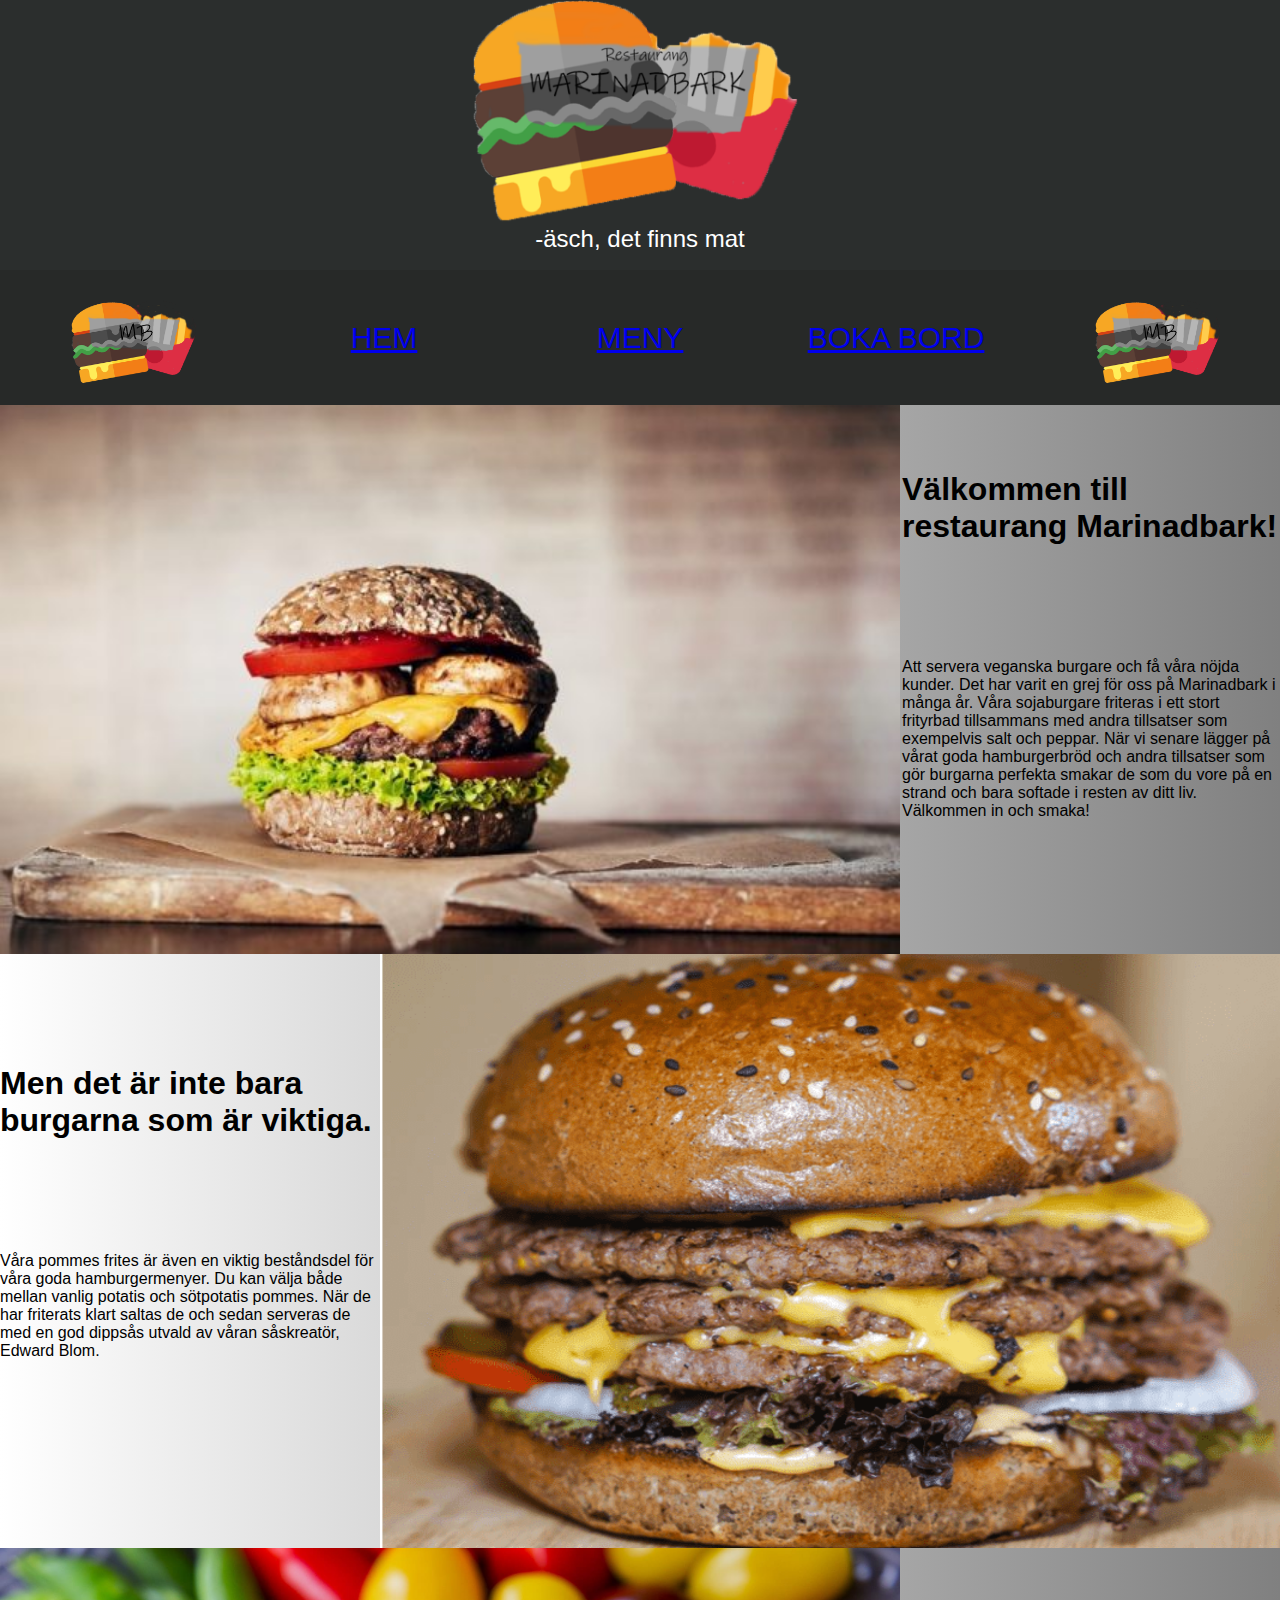
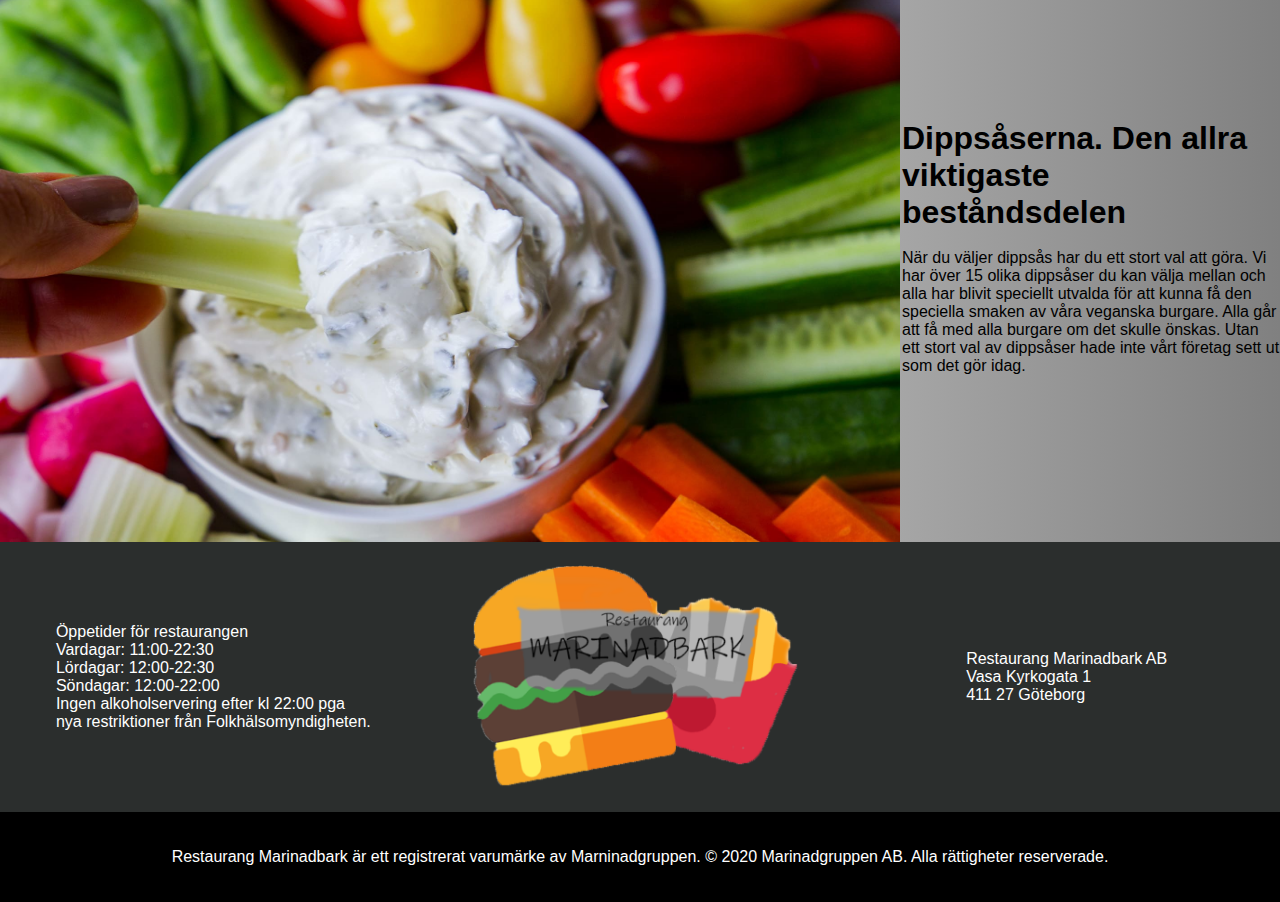
<file: index.html>
<!DOCTYPE html>
<html lang="sv">

<head>
    <meta charset="UTF-8">
    <meta name="viewport" content="width=device-width, initial-scale=1.0">
    <title>Restaurang Marinadbark - det veganska alternativet</title>
    <link rel="stylesheet" type="text/css" href="css/restaurangprojektet.css">
</head>

<body>
    <div class="div1">
        <header class="header1"></header>
        <header class="header2"><img class="logotyp" alt="" src="img/logotyphuvud.png"></header>
        <header class="header3"></header>
        <header class="header4"></header>
        <header class="header5">-äsch, det finns mat</header>
        <header class="header6"></header>


    </div>

    <div class="div2">
        <nav class="nav1"><img class="navbild" alt="" src="img/logotypinav.png"></nav>
        <nav class="nav2"><a href="index.html">HEM</a></nav>
        <nav class="nav3"><a href="meny.html">MENY</a></nav>
        <nav class="nav4"><a href="boka.html">BOKA BORD</a></nav>
        <nav class="nav5"><img class="navbild" alt="" src="img/logotypinav.png"></nav>
    </div>
    <div class="div10">
        <article class="article83"><img class="dipphuvud" alt="veganburgare"
                src="img/AdobeStock_141630066-600x401.jpeg"></article>
        <article class="article84">
            <h1>Välkommen till restaurang Marinadbark!</h1>
        </article>
        <article class="article85">Att servera veganska burgare och få våra nöjda kunder. Det har varit en grej för oss
            på Marinadbark i många år. Våra sojaburgare friteras i ett stort frityrbad tillsammans med andra tillsatser
            som exempelvis salt och peppar.
            När vi senare lägger på vårat goda hamburgerbröd och andra tillsatser som gör burgarna perfekta smakar de
            som du vore på en strand och bara softade i resten av ditt liv. Välkommen in och smaka!</article>
    </div>
    <div class="div11">
        <article class="article86"><img class="dipphuvud" alt="veganburgare" src="img/oj.PNG"></article>
        <article class="article87">
            <h1>Men det är inte bara burgarna som är viktiga.</h1>
        </article>
        <article class="article88">Våra pommes frites är även en viktig beståndsdel för våra goda hamburgermenyer.
            Du kan välja både mellan vanlig potatis och sötpotatis pommes. När de har friterats klart saltas de och
            sedan serveras de med en
            god dippsås utvald av våran såskreatör, Edward Blom.
        </article>
    </div>
    <div class="div12">
        <article class="article89"><img class="dipphuvud" alt="Grönsaker som doppas i dippsås" src="img/dippsas.jpg">
        </article>
        <article class="article90">
            <h1>Dippsåserna. Den allra viktigaste beståndsdelen</h1><br>När du väljer dippsås har du ett stort val att
            göra. Vi har över 15 olika dippsåser du kan välja mellan
            och alla har blivit speciellt utvalda för att kunna få den speciella smaken av våra veganska burgare. Alla
            går att få med alla burgare om det skulle önskas. Utan
            ett stort val av dippsåser hade inte vårt företag sett ut som det gör idag.
        </article>
    </div>
    <div class="div9">
        <section class="section1">Öppetider för restaurangen<br>
            Vardagar: 11:00-22:30<br>
            Lördagar: 12:00-22:30<br>
            Söndagar: 12:00-22:00<br>
            Ingen alkoholservering efter kl 22:00 pga <br>nya restriktioner från Folkhälsomyndigheten.
        </section>
        <section class="section2"><img class="logotyp" alt="Logotyp" src="img/logotyphuvud.png"></section>
        <section class="section3">Restaurang Marinadbark AB<br>
            Vasa Kyrkogata 1<br>
            411 27 Göteborg</section>
    </div>
    <footer class="footer">Restaurang Marinadbark är ett registrerat varumärke av Marninadgruppen. © 2020 Marinadgruppen
        AB. Alla rättigheter reserverade.</footer>



</body>

</html>
</file>
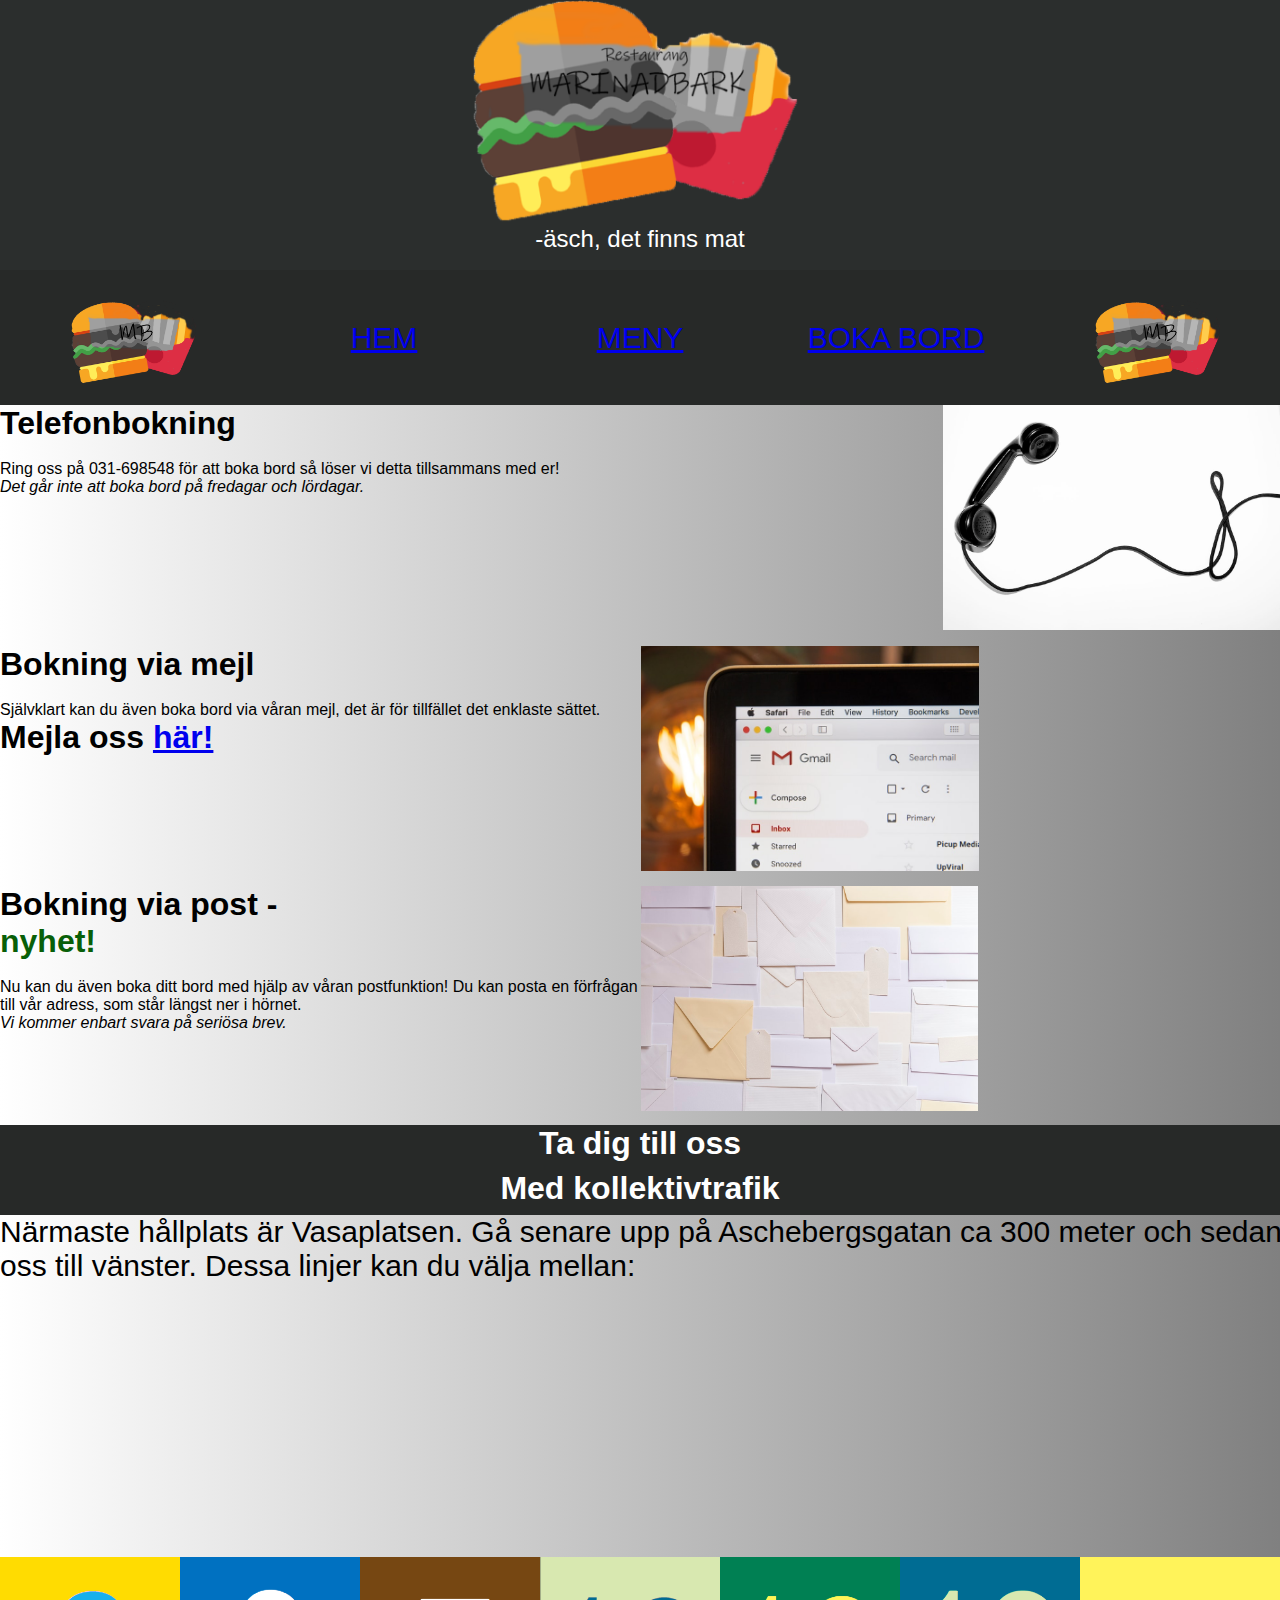
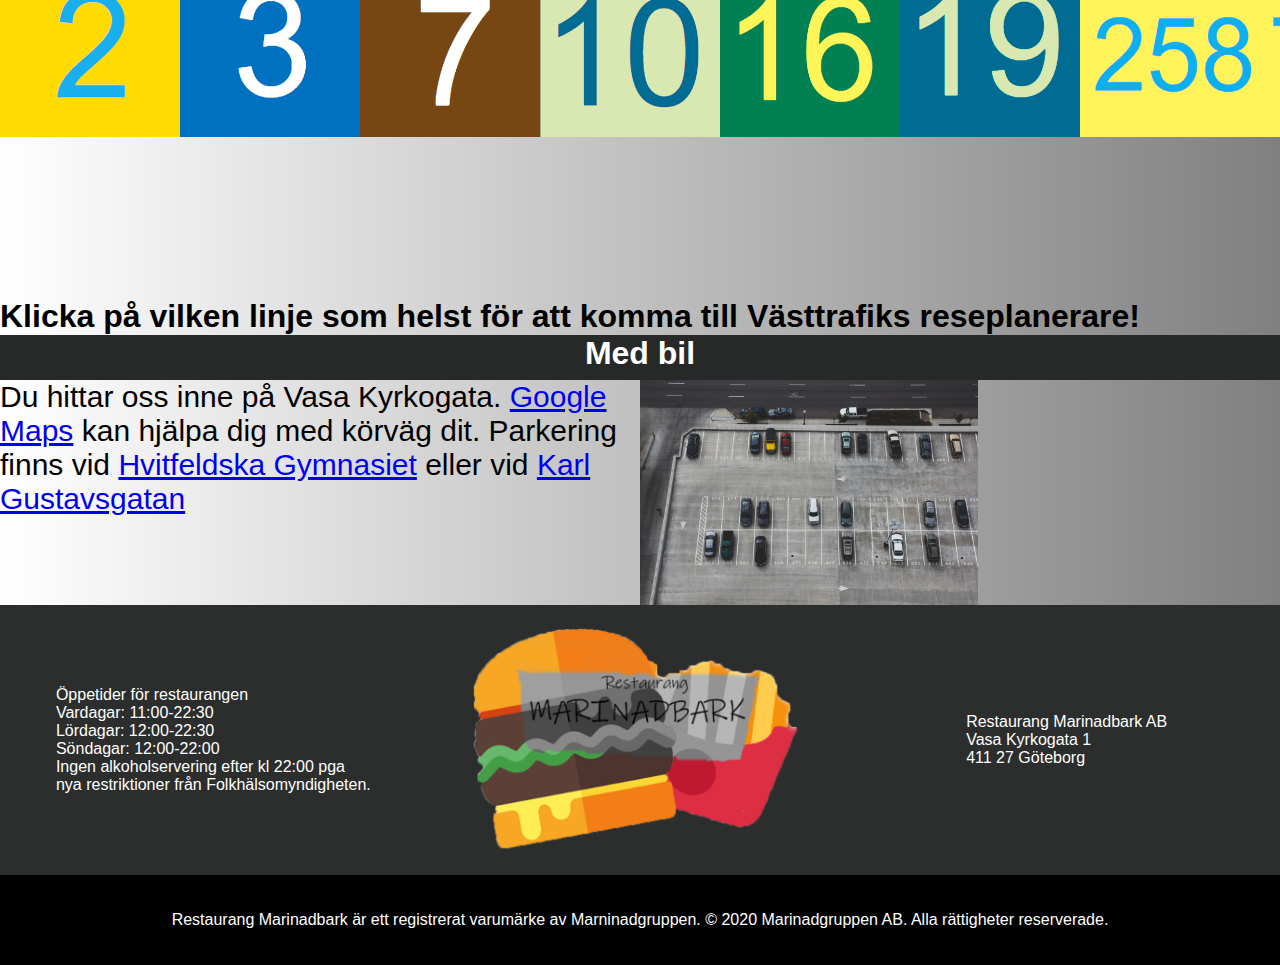
<file: boka.html>
<!DOCTYPE html>
<html lang="sv">

<head>
    <meta charset="UTF-8">
    <meta name="viewport" content="width=device-width, initial-scale=1.0">
    <title>Restaurang Marinadbark - boka bord</title>
    <link rel="stylesheet" type="text/css" href="css/restaurangprojektet.css">
</head>

<body>
    <div class="div1">
        <header class="header1"></header>
        <header class="header2"><img class="logotyp" alt="Logotyp" src="img/logotyphuvud.png"></header>
        <header class="header3"></header>
        <header class="header4"></header>
        <header class="header5">-äsch, det finns mat</header>
        <header class="header6"></header>


    </div>

    <div class="div2">
        <nav class="nav1"><img class="navbild" alt="Logotyp" src="img/logotypinav.png"></nav>
        <nav class="nav2"><a href="index.html">HEM</a></nav>
        <nav class="nav3"><a href="meny.html">MENY</a></nav>
        <nav class="nav4"><a href="boka.html">BOKA BORD</a></nav>
        <nav class="nav5"><img class="navbild" alt="Logotyp" src="img/logotypinav.png"></nav>
    </div>

    <section class="sectionm">
        <h1>Tidsbokning</h1>
    </section>

    <div class="div13">
        <article class="article91">
            <h1>Telefonbokning</h1><br>Ring oss på 031-698548 för att boka bord så löser vi detta tillsammans med
            er!<br><em>Det går inte att boka bord på fredagar och lördagar.</em>
        </article>
        <article class="article92"><img class="boka" alt="Telefon" src="img/photo-1499159058454-75067059248a.jfif">
        </article>
        <article class="article93">
            <h1>Bokning via mejl</h1><br>Självklart kan du även boka bord via våran mejl, det är för tillfället det
            enklaste sättet.<br>
            <h1>Mejla oss <a href="mailto:linus.wargklev@elev.ga.ntig.se">här!</a></h1>
        </article>
        <article class="article94"><img class="boka" alt="Mejl" src="img/emailhaha.jfif"></article>
        <article class="article95">
            <h1>Bokning via post -</h1>
            <h1 class=lengar>nyhet!</h1><br>Nu kan du även boka ditt bord med hjälp av våran postfunktion! Du kan posta
            en förfrågan till vår adress, som står längst ner i hörnet.<br><em>Vi kommer enbart svara på seriösa
                brev.</em>
        </article>
        <article class="article96"><img class="boka" alt="Post" src="img/postis.jfif"></article>
    </div>

    <section class="sectionm">
        <h1>Ta dig till oss</h1>
    </section>
    <section class="sectionm">
        <h1>Med kollektivtrafik</h1>
    </section>
    <div class="div14">
        <article class="article97">Närmaste hållplats är Vasaplatsen. Gå senare upp på Aschebergsgatan ca 300 meter och
            sedan hittar du oss till vänster. Dessa linjer kan du välja mellan:</article>
        <article class="article99"><a href="https://www.vasttrafik.se/reseplanering/reseplaneraren/"><img class="linje"
                    alt="Linje 2" src="img/linje2re.PNG"></a></article>
        <article class="article100"><a href="https://www.vasttrafik.se/reseplanering/reseplaneraren/"><img class="linje"
                    alt="Linje 3" src="img/linje3re.PNG"></a></article>
        <article class="article101"><a href="https://www.vasttrafik.se/reseplanering/reseplaneraren/"><img class="linje"
                    alt="Linje 7" src="img/linje7re.PNG"></a></article>
        <article class="article102"><a href="https://www.vasttrafik.se/reseplanering/reseplaneraren/"><img class="linje"
                    alt="Linje 10" src="img/linje10re.PNG"></a></article>
        <article class="article103"><a href="https://www.vasttrafik.se/reseplanering/reseplaneraren/"><img class="linje"
                    alt="Linje 16" src="img/linje16re.PNG"></a></article>
        <article class="article104"><a href="https://www.vasttrafik.se/reseplanering/reseplaneraren/"><img class="linje"
                    alt="Linje 19" src="img/linje19re.PNG"></a></article>
        <article class="article105"><a href="https://www.vasttrafik.se/reseplanering/reseplaneraren/"><img class="linje"
                    alt="Linje 258" src="img/linje258re.PNG"></a></article>
        <article class="article106"><a href="https://www.vasttrafik.se/reseplanering/reseplaneraren/"><img class="linje"
                    alt="Linje 753" src="img/linje753re.PNG"></a></article>
        <article class="article98">
            <h1>Klicka på vilken linje som helst för att komma till Västtrafiks reseplanerare!</h1>
        </article>
    </div>
    <section class="sectionm">
        <h1>Med bil</h1>
    </section>
    <div class="div15">
        <article class="article107">Du hittar oss inne på Vasa Kyrkogata. <a href="https://www.google.se/maps">Google
                Maps</a> kan hjälpa dig med körväg dit. Parkering finns vid <a
                href="https://www.google.se/maps/place/Hvitfeldtska+gymnasiet/@57.6959833,11.9721816,17z/data=!3m1!4b1!4m5!3m4!1s0x464ff373cd60f16d:0xef1b0dfb8a4b40f9!8m2!3d57.6959833!4d11.9743703">Hvitfeldska
                Gymnasiet</a> eller vid <a
                href="https://www.google.se/maps/place/Karl+Gustavsgatan/@57.6950842,11.9680102,17z/data=!4m12!1m6!3m5!1s0x464ff373cd60f16d:0xef1b0dfb8a4b40f9!2sHvitfeldtska+gymnasiet!8m2!3d57.6959833!4d11.9743703!3m4!1s0x464ff3c6a4c33141:0x2094534de33a0583!8m2!3d57.6947242!4d11.9689232">Karl
                Gustavsgatan</a></article>
        <article class="article108"><img class="boka" alt="Bilen" src="img/parking.jfif"></article>
    </div>

    <div class="div9">
        <section class="section1">Öppetider för restaurangen<br>
            Vardagar: 11:00-22:30<br>
            Lördagar: 12:00-22:30<br>
            Söndagar: 12:00-22:00<br>
            Ingen alkoholservering efter kl 22:00 pga <br>nya restriktioner från Folkhälsomyndigheten.
        </section>
        <section class="section2"><img class="logotyp" alt="Logotyp" src="img/logotyphuvud.png"></section>
        <section class="section3">Restaurang Marinadbark AB<br>
            Vasa Kyrkogata 1<br>
            411 27 Göteborg</section>
    </div>
    <footer class="footer">Restaurang Marinadbark är ett registrerat varumärke av Marninadgruppen. © 2020 Marinadgruppen
        AB. Alla rättigheter reserverade.</footer>


</body>

</html>
</file>
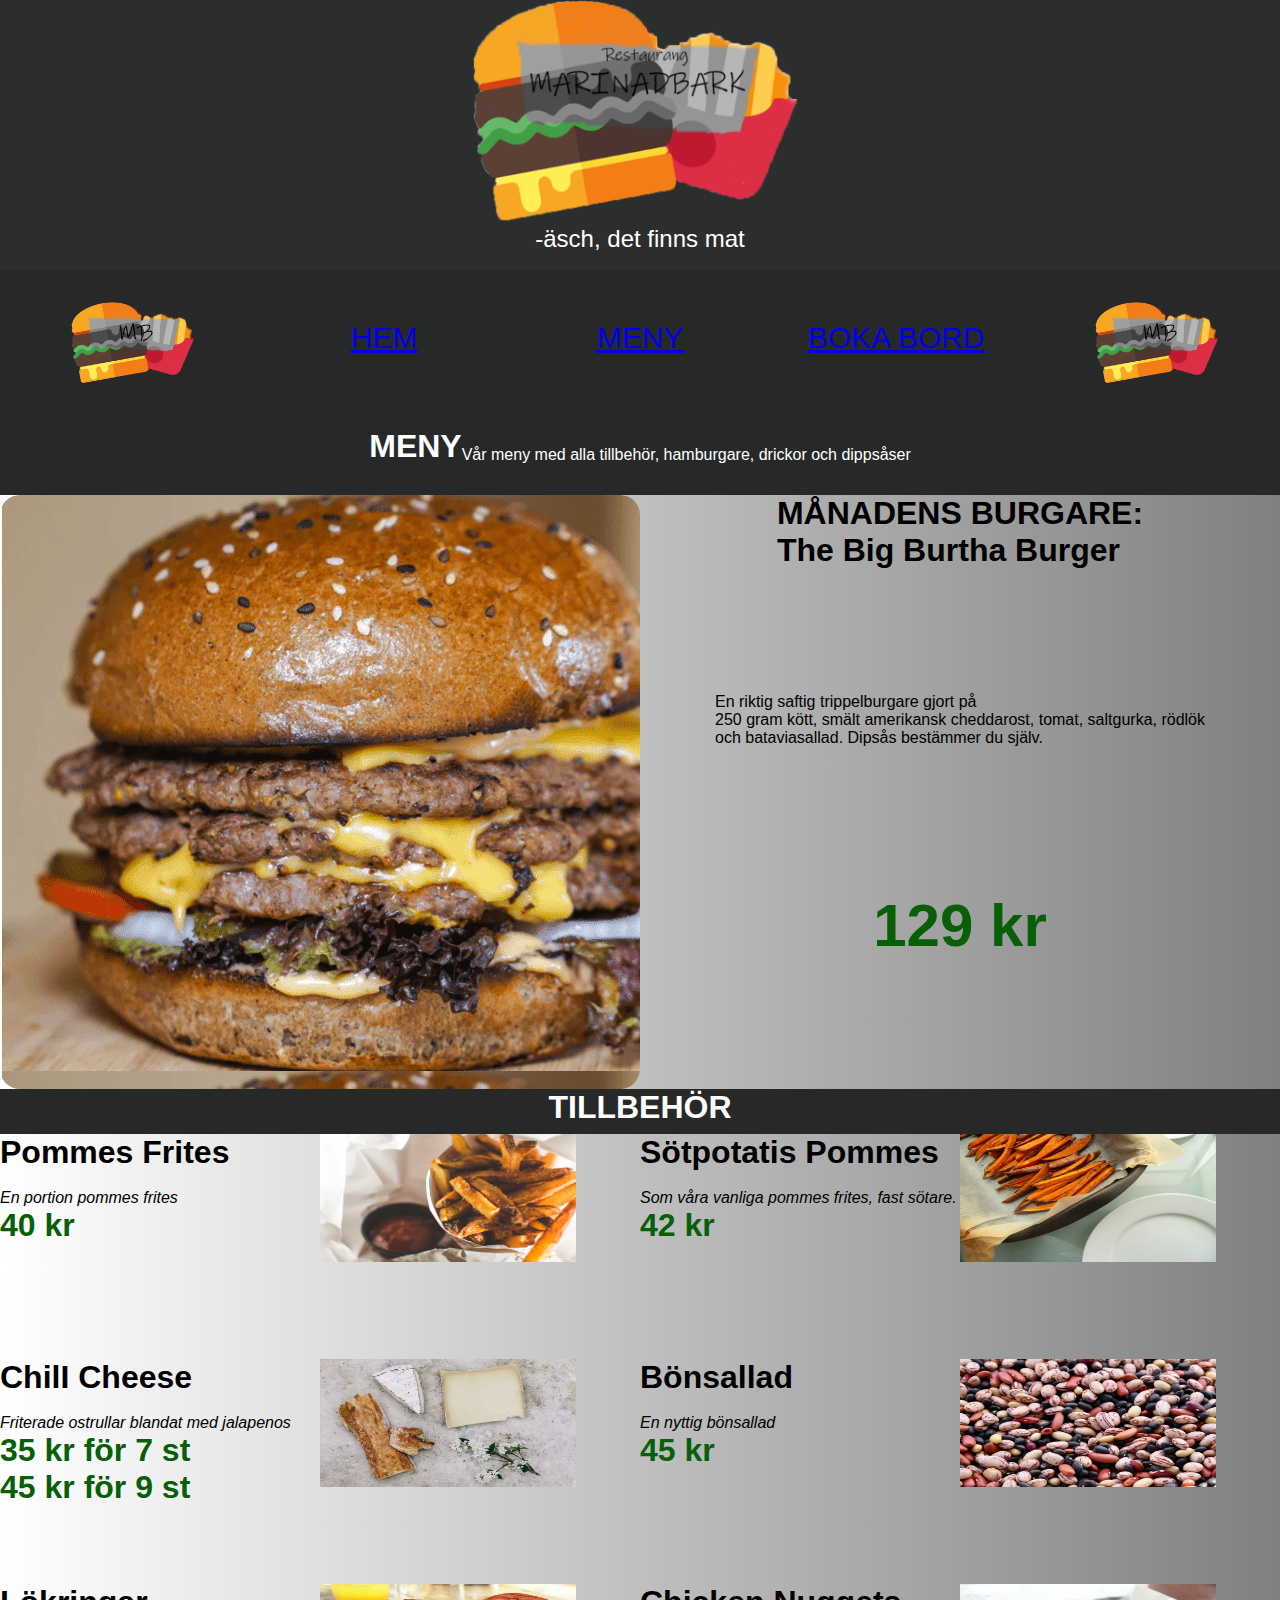
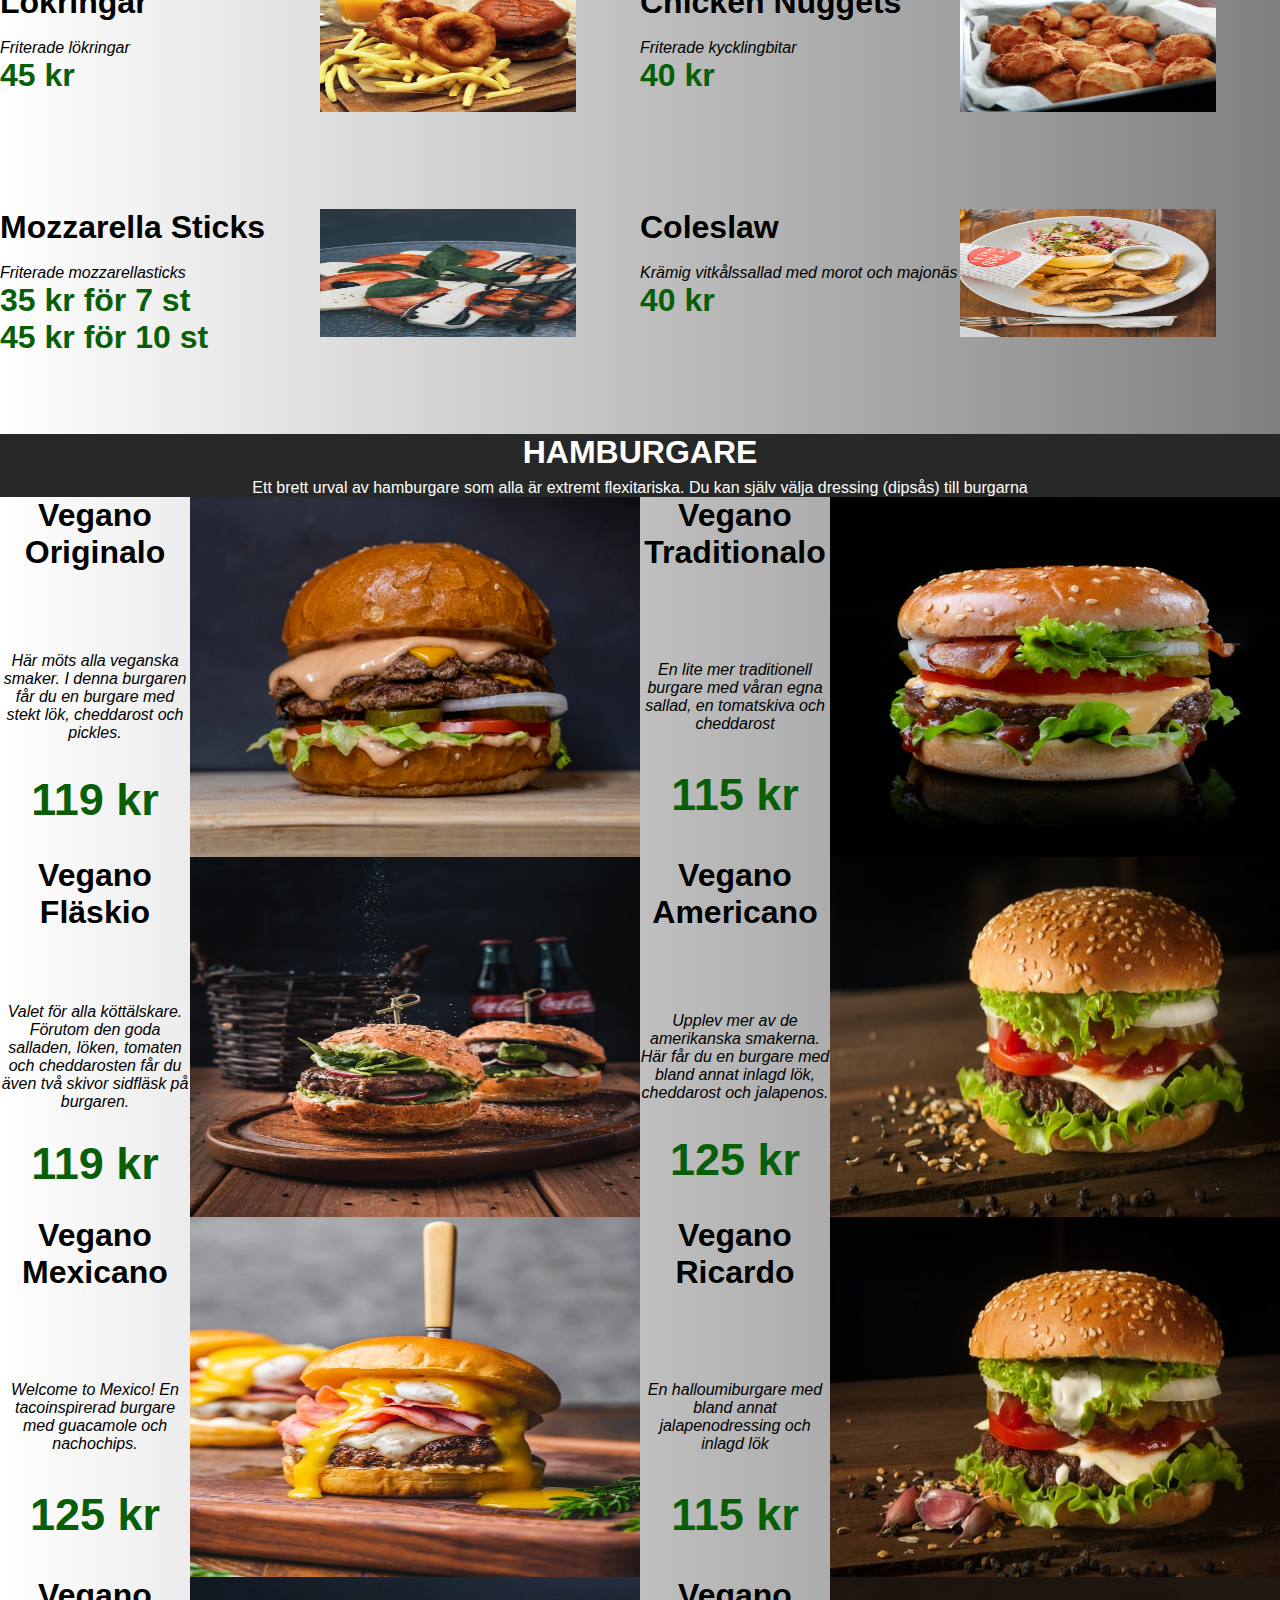
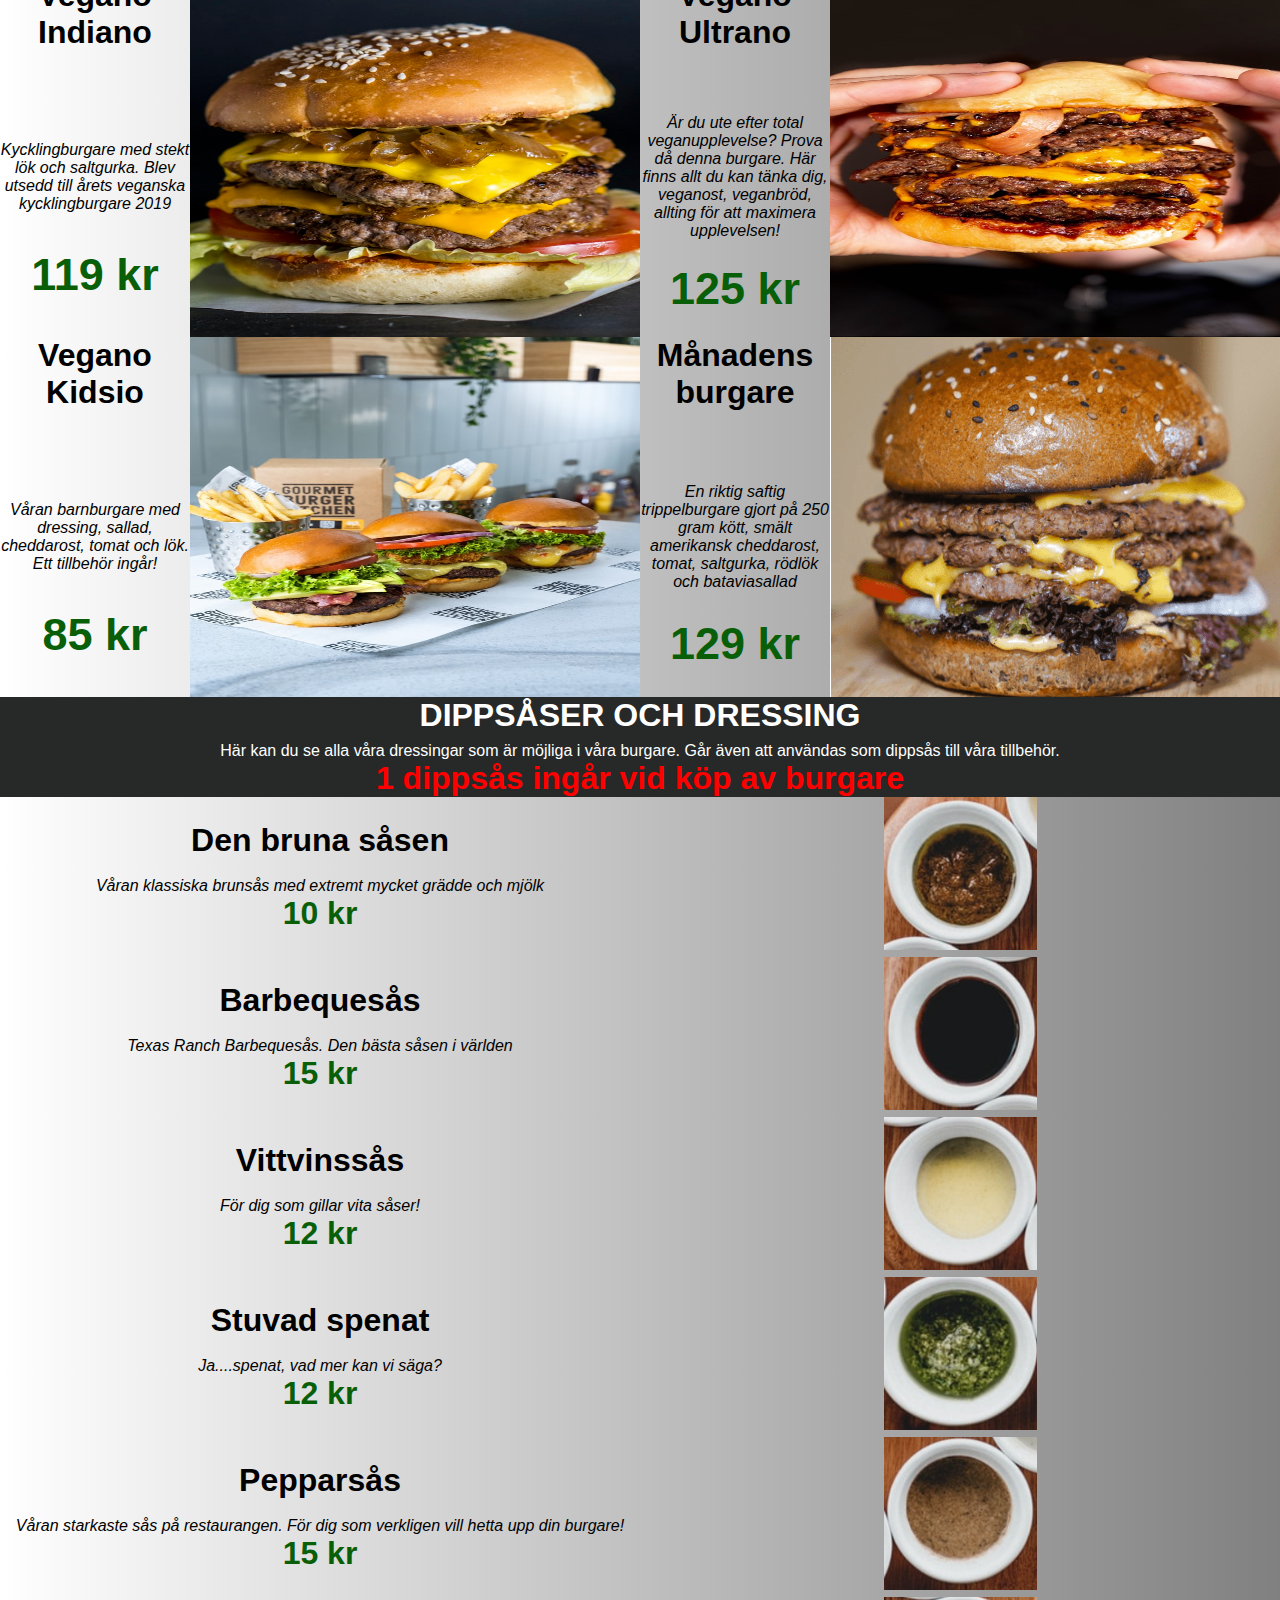
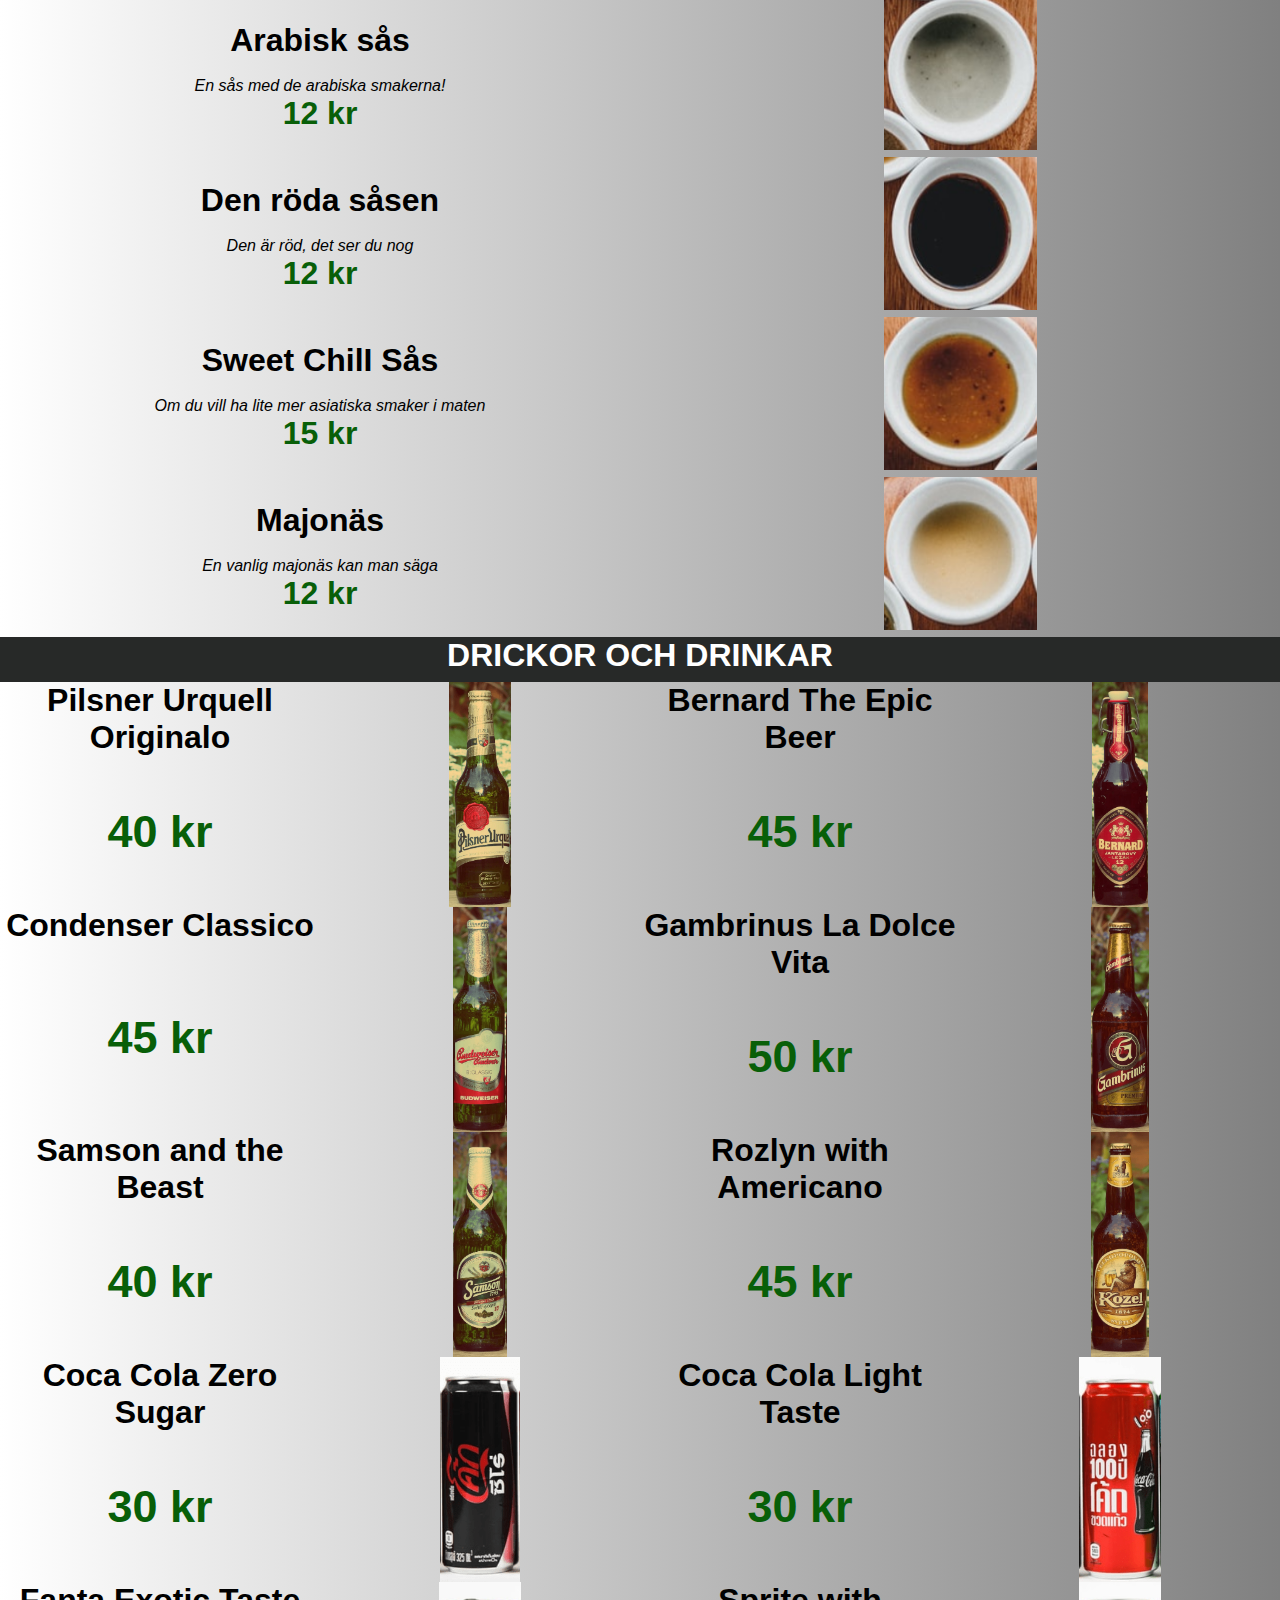
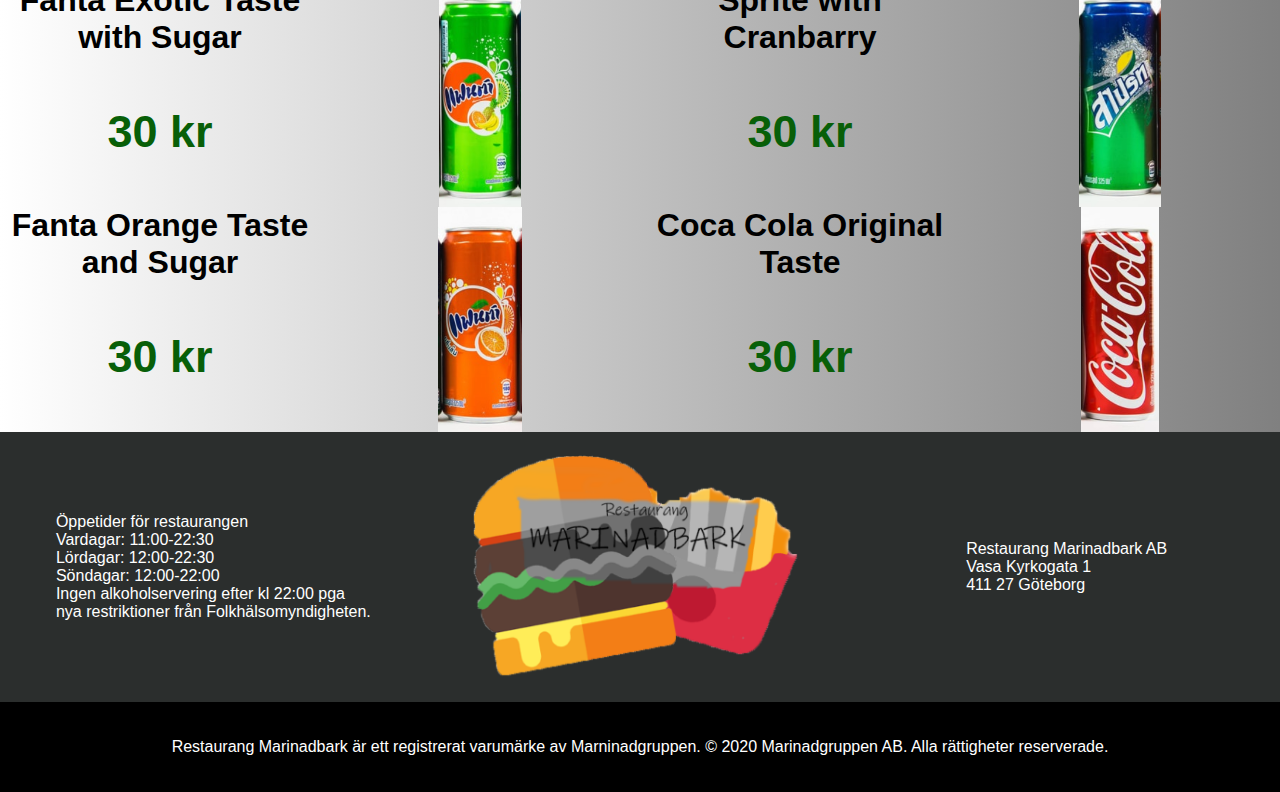
<file: meny.html>
<!DOCTYPE html>
<html lang="sv">

<head>
    <meta charset="UTF-8">
    <meta name="viewport" content="width=device-width, initial-scale=1.0">
    <title>Restaurang Marinadbark - vår meny</title>
    <link rel="stylesheet" type="text/css" href="css/restaurangprojektet.css">
</head>

<body>
    <div class="div1">
        <header class="header1"></header>
        <header class="header2"><img class="logotyp" alt="logo" src="img/logotyphuvud.png"></header>
        <header class="header3"></header>
        <header class="header4"></header>
        <header class="header5">-äsch, det finns mat</header>
        <header class="header6"></header>


    </div>

    <div class="div2">
        <nav class="nav1"><img class="navbild" alt="logotyp" src="img/logotypinav.png"></nav>
        <nav class="nav2"><a href="index.html">HEM</a></nav>
        <nav class="nav3"><a href="meny.html">MENY</a></nav>
        <nav class="nav4"><a href="boka.html">BOKA BORD</a></nav>
        <nav class="nav5"><img class="navbild" src="img/logotypinav.png"></nav>
    </div>
    <div class="div3">
        <section class="sectioni"></section>
        

        <section class="sectionj"><h1>MENY</h1><br>Vår meny med alla tillbehör, hamburgare, drickor och dippsåser
        </section>
    </div>
    <div class="div4">
        <article class="article1"></article>
        <article class="article2">
            <h1>MÅNADENS BURGARE:<br>The Big Burtha Burger</h1>
        </article>
        <article class="article3">En riktig saftig trippelburgare gjort på <br>250 gram kött, smält amerikansk
            cheddarost, tomat, saltgurka, rödlök <br>och bataviasallad. Dipsås bestämmer du själv.</article>
        <article class="article4">
            <h1>129 kr</h1>
        </article>


    </div>
    <section class="sectionm">
        <h1>TILLBEHÖR</h1>
    </section>
    <div class="div5">
        <article class="article5">
            <h1>Pommes Frites</h1><br><em>En portion pommes frites</em>
            <h1 class="pengar">40 kr</h1>
        </article>
        <article class="article6"><img class="pommes" alt="Pommes Frites" src="img/pommes.jfif"></article>
        <article class="article7">
            <h1>Sötpotatis Pommes</h1><br><em>Som våra vanliga pommes frites, fast sötare.</em>
            <h1 class="pengar">42 kr</h1>
        </article>
        <article class="article8"><img class="pommes" alt="Sötpotatispommes" src="img/sweetpommes.jfif"></article>
        <article class="article9">
            <h1>ChilI Cheese</h1><br><em>Friterade ostrullar blandat med jalapenos</em>
            <h1 class="pengar">35 kr för 7 st<br>45 kr för 9 st</h1>
        </article>
        <article class="article10"><img class="pommes" alt="Chilli Cheese" src="img/chillicheese.jfif"></article>
        <article class="article11">
            <h1>Bönsallad</h1><br><em>En nyttig bönsallad</em>
            <h1 class="pengar">45 kr</h1>
        </article>
        <article class="article12"><img class="pommes" alt="Bönsallad" src="img/beans.jfif"></article>
        <article class="article13">
            <h1>Lökringar</h1><br><em>Friterade lökringar</em>
            <h1 class="pengar">45 kr</h1>
        </article>
        <article class="article14"><img class="pommes" alt="Lökringar" src="img/onionrings.jfif"></article>
        <article class="article15">
            <h1>Chicken Nuggets</h1><br><em>Friterade kycklingbitar</em>
            <h1 class="pengar">40 kr</h1>
        </article>
        <article class="article16"><img class="pommes" alt="Chicken Nuggets" src="img/chickennuggets.jfif"></article>
        <article class="article17">
            <h1>Mozzarella Sticks</h1><br><em>Friterade mozzarellasticks</em>
            <h1 class="pengar">35 kr för 7 st<br>45 kr för 10 st</h1>
        </article>
        <article class="article18"><img class="pommes" alt="Mozzarella Sticks" src="img/mozzarella.jfif"></article>
        <article class="article19">
            <h1>Coleslaw</h1><br><em>Krämig vitkålssallad med morot och majonäs</em>
            <h1 class="pengar">40 kr</h1>
        </article>
        <article class="article20"><img class="pommes" alt="Coleslaw" src="img/coleslaw.jfif"></article>
    </div>
    <section class="sectionm">
        <h1>HAMBURGARE</h1>
    </section>
    <section class="sectionn">Ett brett urval av hamburgare som alla är extremt flexitariska. Du kan själv välja
        dressing (dipsås) till burgarna</section>
    <div class="div6">
        <article class="article21">
            <h1>Vegano Originalo</h1><br><em>Här möts alla veganska smaker. I denna burgaren får du en burgare med stekt
                lök, cheddarost och pickles.</em>
            <h1 class="bengar">119 kr</h1>
        </article>
        <article class="article22"><img class="burgers" alt="Hamburgare med stekt lök, cheddarost och pickles" src="img/Burger1.PNG"></article>
        <article class="article23">
            <h1>Vegano Traditionalo</h1><br><em>En lite mer traditionell burgare med våran egna sallad, en tomatskiva
                och cheddarost</em>
            <h1 class="bengar">115 kr</h1>
        </article>
        <article class="article24"><img class="burgers" alt="Hamburgare med sallad, tomat och cheddarost" src="img/Burger2.PNG"></article>
        <article class="article25">
            <h1>Vegano Fläskio</h1><br><em>Valet för alla köttälskare. Förutom den goda salladen, löken, tomaten och
                cheddarosten får du även två skivor sidfläsk på burgaren.</em>
            <h1 class="bengar">119 kr</h1>
        </article>
        <article class="article26"><img class="burgers" alt="Hamburgare med sallad, lök, cheddarost, tomat och sidfläsk" src="img/Burger3.PNG"></article>
        <article class="article27">
            <h1>Vegano Americano</h1><br><em>Upplev mer av de amerikanska smakerna. Här får du en burgare med bland
                annat inlagd lök, cheddarost och jalapenos.</em>
            <h1 class="bengar">125 kr</h1>
        </article>
        <article class="article28"><img class="burgers" alt="Hamburgare med inlagd lök, cheddarost och jalapenos" src="img/Burger4.PNG"></article>
        <article class="article29">
            <h1>Vegano Mexicano</h1><br><em>Welcome to Mexico! En tacoinspirerad burgare med guacamole och
                nachochips.</em>
            <h1 class="bengar">125 kr</h1>
        </article>
        <article class="article30"><img class="burgers" alt="Hamburgare med guacamole och nachochips" src="img/Burger5.PNG"></article>
        <article class="article31">
            <h1>Vegano Ricardo</h1><br><EM>En halloumiburgare med bland annat jalapenodressing och inlagd lök</EM>
            <h1 class="bengar">115 kr</h1>
        </article>
        <article class="article32"><img class="burgers" alt="Halloumiburgare" src="img/Burger6.PNG"></article>
        <article class="article33">
            <h1>Vegano Indiano</h1><br><em>Kycklingburgare med stekt lök och saltgurka. Blev utsedd till årets veganska
                kycklingburgare 2019</em>
            <h1 class="bengar">119 kr</h1>
        </article>
        <article class="article34"><img class="burgers" alt="Kycklingburgare" src="img/Burger7.jfif"></article>
        <article class="article35">
            <h1>Vegano Ultrano</h1><br><em>Är du ute efter total veganupplevelse? Prova då denna burgare. Här finns allt
                du kan tänka dig, veganost, veganbröd, allting för att maximera upplevelsen!</em>
            <h1 class="bengar">125 kr</h1>
        </article>
        <article class="article36"><img class="burgers" alt="Veganburgare" src="img/Burger8.PNG"></article>
        <article class="article37">
            <h1>Vegano Kidsio</h1><br><em>Våran barnburgare med dressing, sallad, cheddarost, tomat och lök. Ett
                tillbehör ingår!</em>
            <h1 class="bengar">85 kr</h1>
        </article>
        <article class="article38"><img class="burgers" alt="Barnburgare med dressing, sallad, cheddarost, tomat och tillbehör" src="img/Burger9.PNG"></article>
        <article class="article39">
            <h1>Månadens burgare</h1><br><em>En riktig saftig trippelburgare gjort på 250 gram kött, smält amerikansk
                cheddarost, tomat, saltgurka, rödlök och bataviasallad</em>
            <h1 class="bengar">129 kr</h1>
        </article>
        <article class="article40"><img class="burgers" alt="Månadens burgare" src="img/oj.PNG"></article>
    </div>
    <section class="sectionm">
        <h1>DIPPSÅSER OCH DRESSING</h1>
    </section>
    <section class="sectionn">Här kan du se alla våra dressingar som är möjliga i våra burgare. Går även att användas
        som dippsås till våra tillbehör.</section>
    <section class="sectiono">
        <h1>1 dippsås ingår vid köp av burgare</h1>
    </section>
    <div class="div7">
        <article class="article41">
            <h1>Den bruna såsen</h1><br><em>Våran klassiska brunsås med extremt mycket grädde och mjölk</em>
            <h1 class="pengar">10 kr</h1>
        </article>
        <article class="article42"><img class="sauce" alt="Brunsås" src="img/sauce1.PNG"></article>
        <article class="article43">
            <h1>Barbequesås</h1><br><em>Texas Ranch Barbequesås. Den bästa såsen i världen</em>
            <h1 class="pengar">15 kr</h1>
        </article>
        <article class="article44"><img class="sauce" alt="Barbequesås" src="img/sauce2.PNG"></article>
        <article class="article45">
            <h1>Vittvinssås</h1><br><em>För dig som gillar vita såser!</em>
            <h1 class="pengar">12 kr</h1>
        </article>
        <article class="article46"><img class="sauce" alt="Vitvinssås" src="img/sauce3.PNG"></article>
        <article class="article47">
            <h1>Stuvad spenat</h1><br><em>Ja....spenat, vad mer kan vi säga?</em>
            <h1 class="pengar">12 kr</h1>
        </article>
        <article class="article48"><img class="sauce" alt="Stuvad Spenat" src="img/sauce4.PNG"></article>
        <article class="article49">
            <h1>Pepparsås</h1><br><em>Våran starkaste sås på restaurangen. För dig som verkligen vill hetta upp din
                burgare!</em>
            <h1 class="pengar">15 kr</h1>
        </article>
        <article class="article50"><img class="sauce" alt="Pepparsås" src="img/sauce5.PNG"></article>
        <article class="article51">
            <h1>Arabisk sås</h1><br><em>En sås med de arabiska smakerna!</em>
            <h1 class="pengar">12 kr</h1>
        </article>
        <article class="article52"><img class="sauce" alt="Arabisk sås" src="img/sauce6.PNG"></article>
        <article class="article53">
            <h1>Den röda såsen</h1><br><em>Den är röd, det ser du nog</em>
            <h1 class="pengar">12 kr</h1>
        </article>
        <article class="article54"><img class="sauce" alt="Röd sås" src="img/sauce7.PNG"></article>
        <article class="article55">
            <h1>Sweet ChilI Sås</h1><br><em>Om du vill ha lite mer asiatiska smaker i maten</em>
            <h1 class="pengar">15 kr</h1>
        </article>
        <article class="article56"><img class="sauce" alt="Sweet Chilli Sås" src="img/sauce8.PNG"></article>
        <article class="article57">
            <h1>Majonäs</h1><br><em>En vanlig majonäs kan man säga</em>
            <h1 class="pengar">12 kr</h1>
        </article>
        <article class="article58"><img class="sauce" alt="Majonäs" src="img/sauce9.PNG"></article>
    </div>
    <section class="sectionm">
        <h1>DRICKOR OCH DRINKAR</h1>
    </section>
    <div class="div8">
        <article class="article59">
            <h1>Pilsner Urquell Originalo</h1><br>
            <h1 class="bengar">40 kr</h1>
        </article>
        <article class="article60"><img class="dricka" alt="Öl" src="img/dricka1.PNG"></article>
        <article class="article61">
            <h1>Bernard The Epic Beer</h1><br>
            <h1 class="bengar">45 kr</h1>
        </article>
        <article class="article62"><img class="dricka" alt="Öl" src="img/dricka2.PNG"></article>
        <article class="article63">
            <h1>Condenser Classico</h1>
            <h1 class="bengar">45 kr</h1>
        </article>
        <article class="article64"><img class="dricka" alt="Öl" src="img/dricka3.PNG"></article>
        <article class="article65">
            <h1>Gambrinus La Dolce Vita</h1><br>
            <h1 class="bengar">50 kr</h1>
        </article>
        <article class="article66"><img class="dricka" alt="Öl" src="img/dricka4.PNG"></article>
        <article class="article67">
            <h1>Samson and the Beast</h1><br>
            <h1 class="bengar">40 kr</h1>
        </article>
        <article class="article68"><img class="dricka" alt="Öl" src="img/dricka5.PNG"></article>
        <article class="article69">
            <h1>Rozlyn with Americano</h1><br>
            <h1 class="bengar">45 kr</h1>
        </article>
        <article class="article70"><img class="dricka" alt="Öl" src="img/dricka6.PNG"></article>
        <article class="article71">
            <h1>Coca Cola Zero Sugar</h1><br>
            <h1 class="bengar">30 kr</h1>
        </article>
        <article class="article72"><img class="dricka" alt="Öl" src="img/dricka7.PNG"></article>
        <article class="article73">
            <h1>Coca Cola Light Taste</h1><br>
            <h1 class="bengar">30 kr</h1>
        </article>
        <article class="article74"><img class="dricka" alt="Öl" src="img/dricka8.PNG"></article>
        <article class="article75">
            <h1>Fanta Exotic Taste with Sugar</h1><br>
            <h1 class="bengar">30 kr</h1>
        </article>
        <article class="article76"><img class="dricka" alt="Öl" src="img/dricka9.PNG"></article>
        <article class="article77">
            <h1>Sprite with Cranbarry</h1><br>
            <h1 class="bengar">30 kr</h1>
        </article>
        <article class="article78"><img class="dricka" alt="Öl" src="img/dricka10.PNG"></article>
        <article class="article79">
            <h1>Fanta Orange Taste and Sugar</h1><br>
            <h1 class="bengar">30 kr</h1>
        </article>
        <article class="article80"><img class="dricka" alt="Öl" src="img/dricka11.PNG"></article>
        <article class="article81">
            <h1>Coca Cola Original Taste</h1><br>
            <h1 class="bengar">30 kr</h1>
        </article>
        <article class="article82"><img class="dricka" alt="Öl" src="img/dricka12.PNG"></article>
    </div>
    <div class="div9">
        <section class="section1">Öppetider för restaurangen<br>
            Vardagar: 11:00-22:30<br>
            Lördagar: 12:00-22:30<br>
            Söndagar: 12:00-22:00<br>
            Ingen alkoholservering efter kl 22:00 pga <br>nya restriktioner från Folkhälsomyndigheten.
        </section>
        <section class="section2"><img class="logotyp" alt="logo" src="img/logotyphuvud.png"></section>
        <section class="section3">Restaurang Marinadbark AB<br>
            Vasa Kyrkogata 1<br>
            411 27 Göteborg</section>
    </div>
    <footer class="footer">Restaurang Marinadbark är ett registrerat varumärke av Marninadgruppen. © 2020 Marinadgruppen
        AB. Alla rättigheter reserverade.</footer>



</body>

</html>
</file>
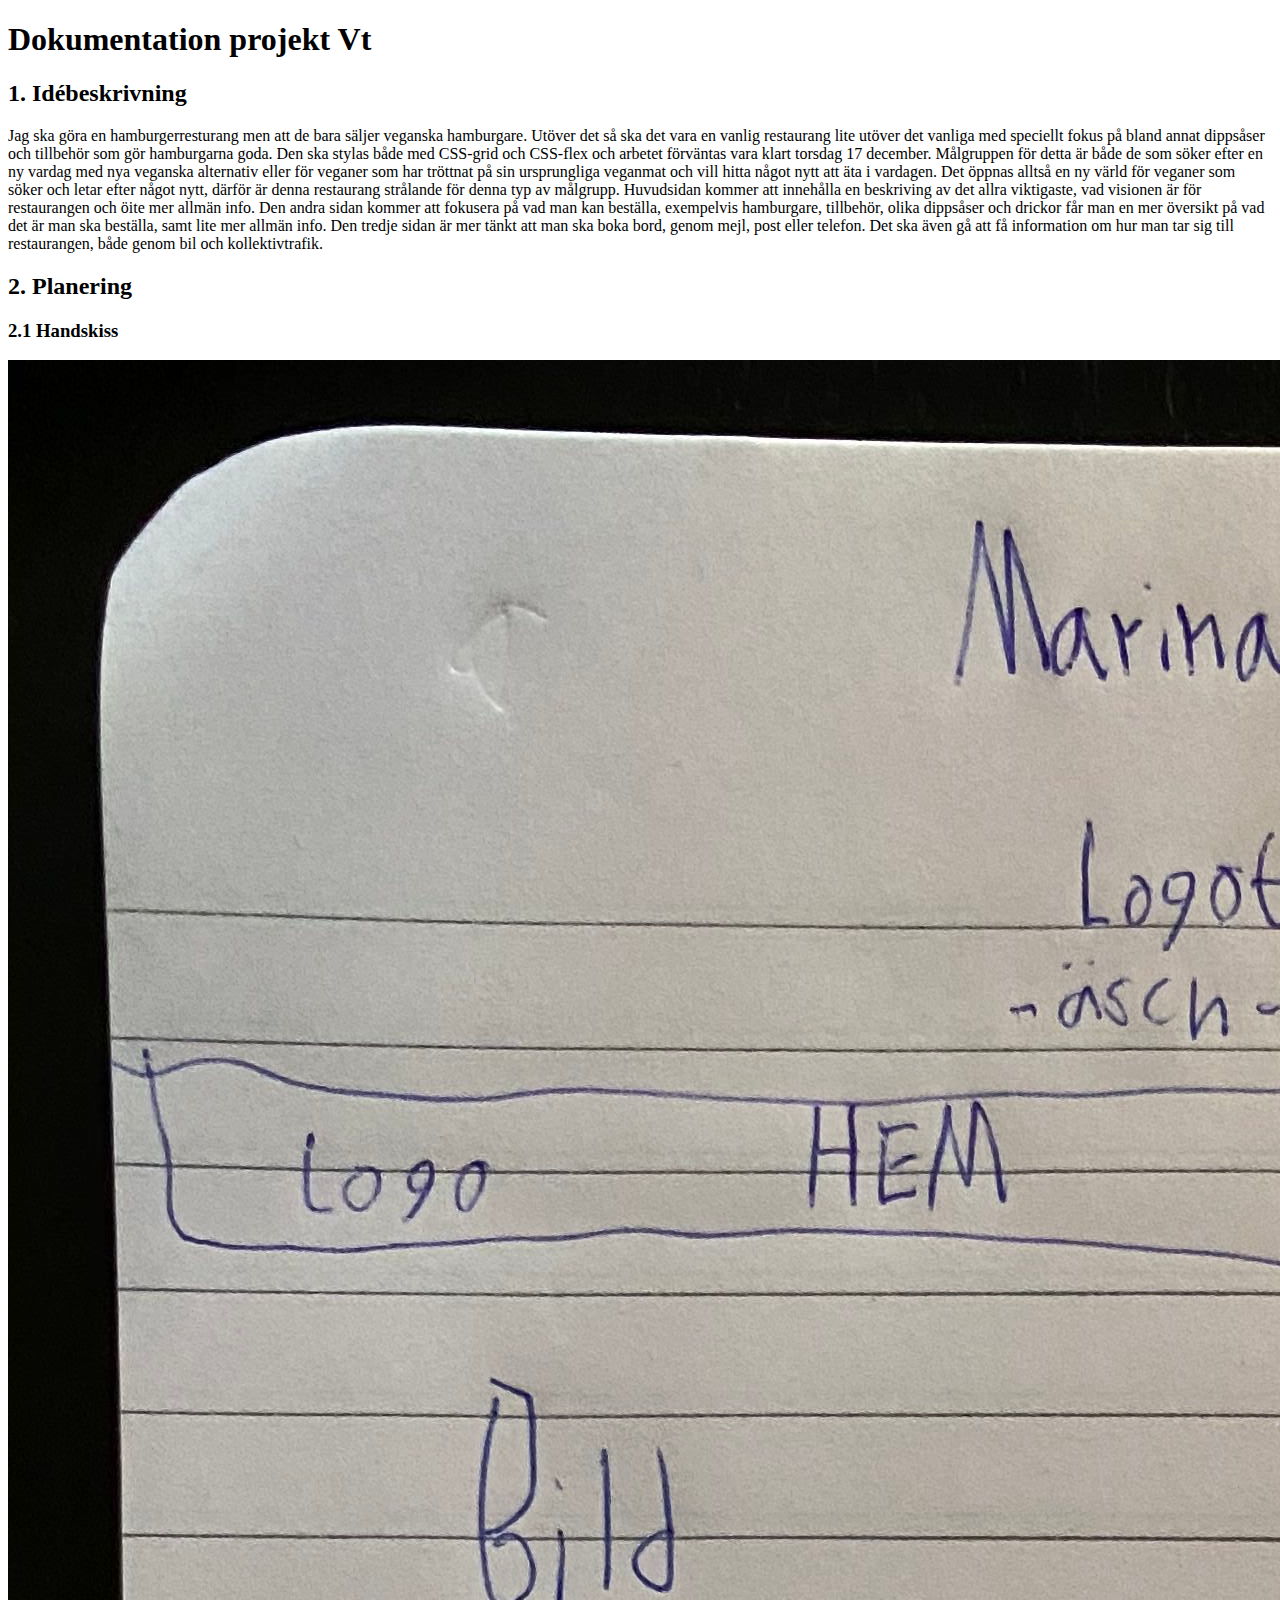
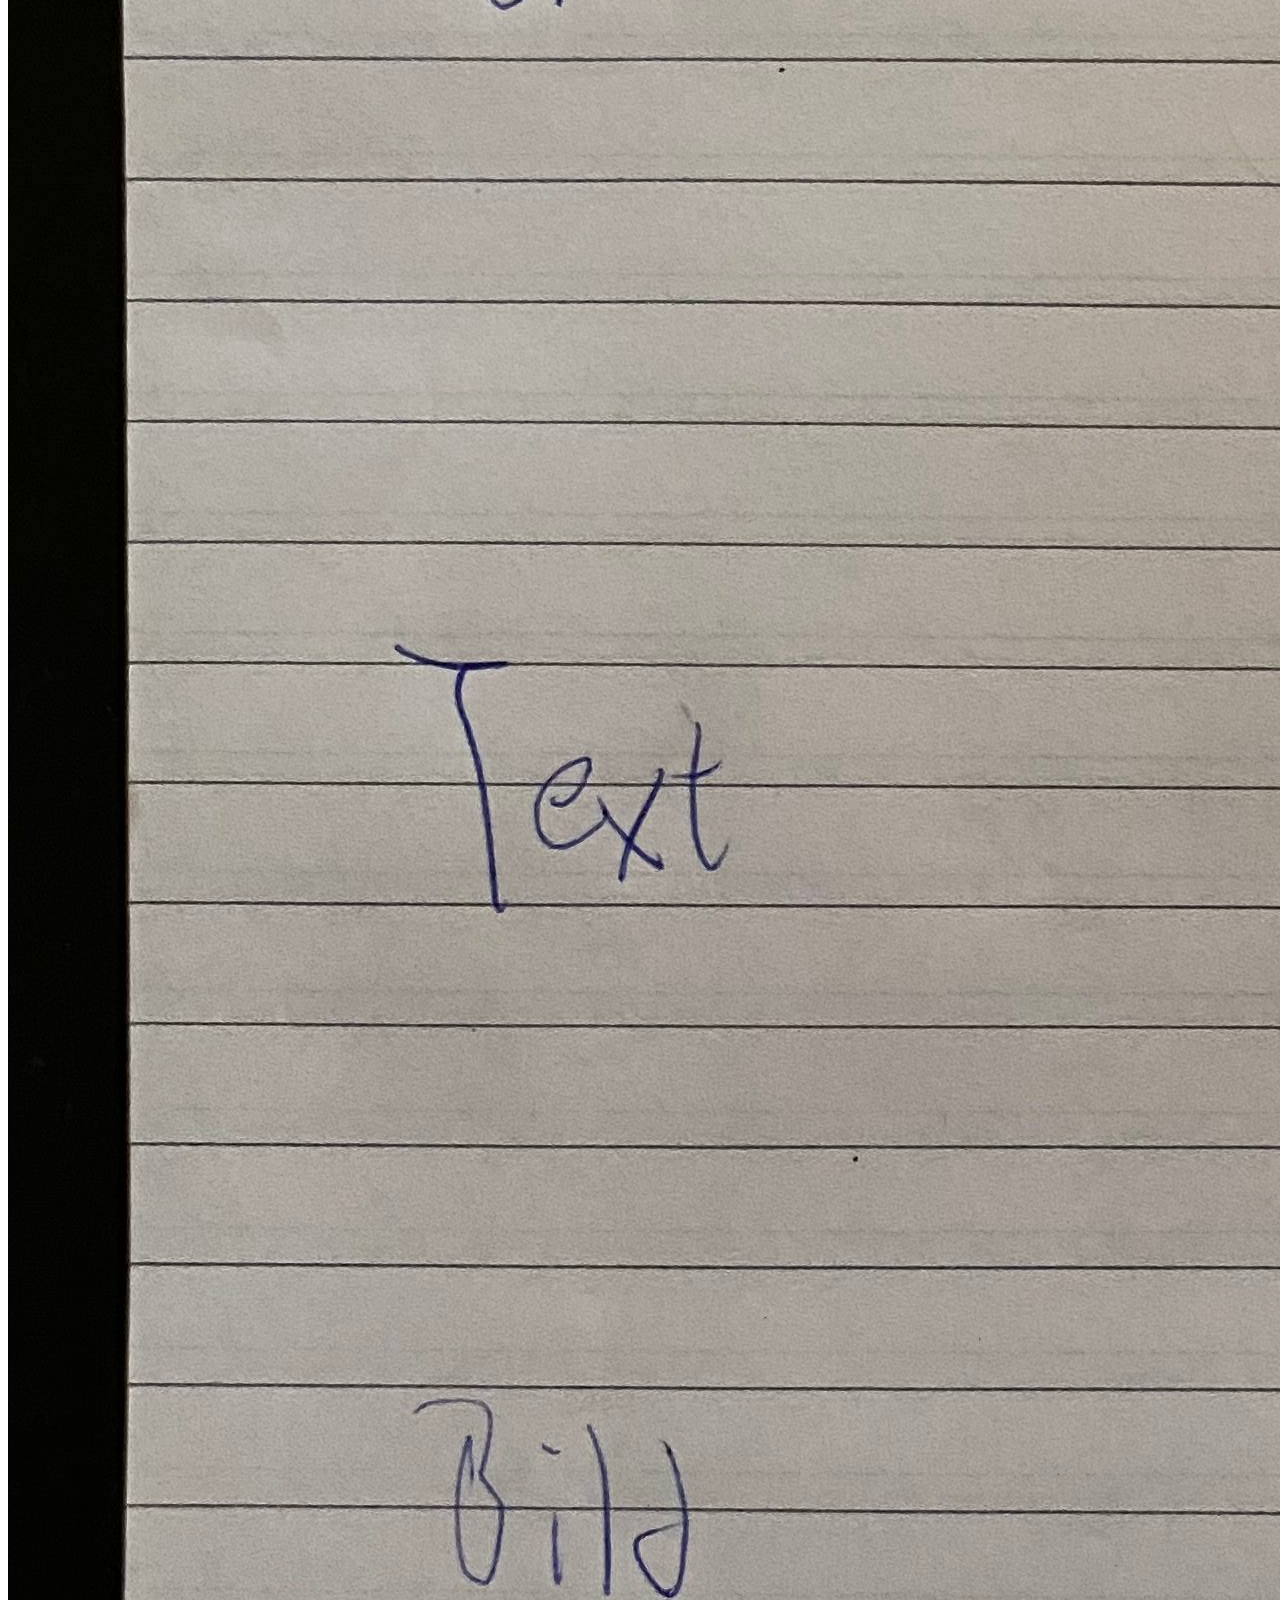
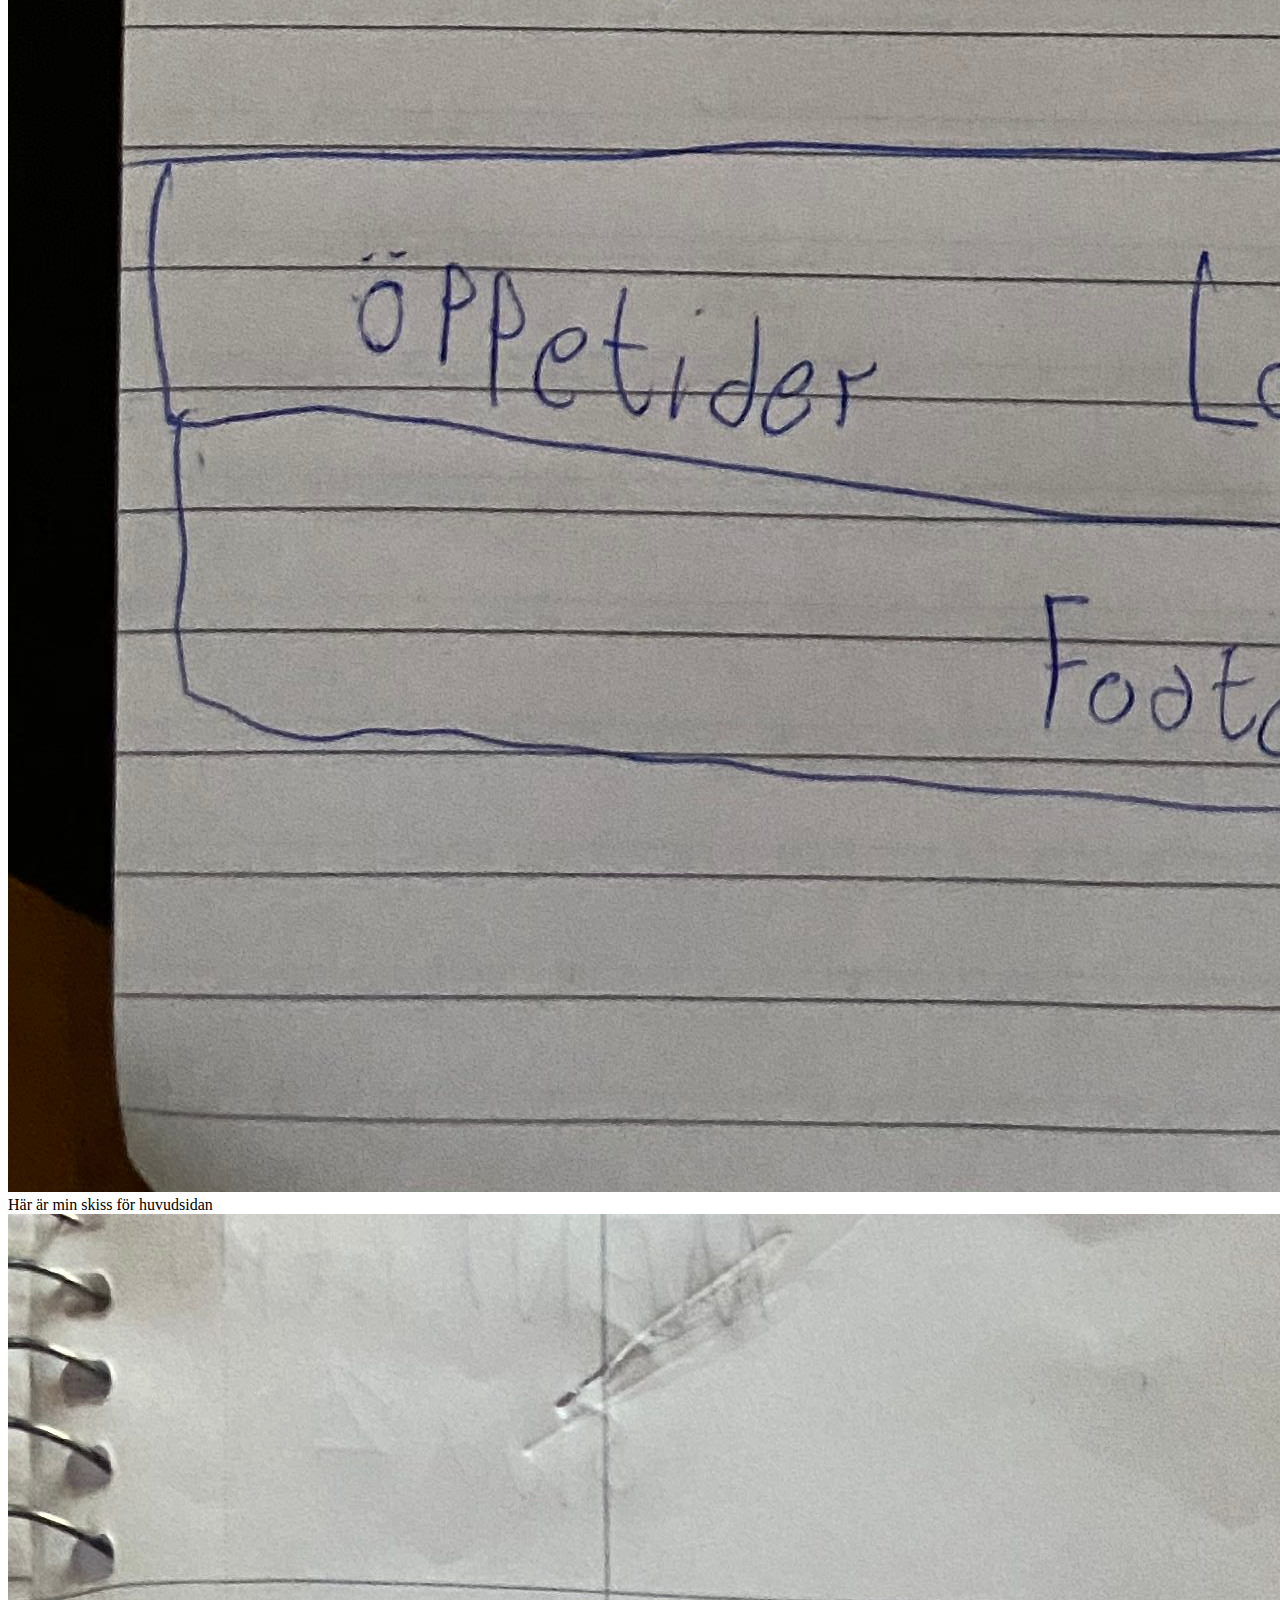
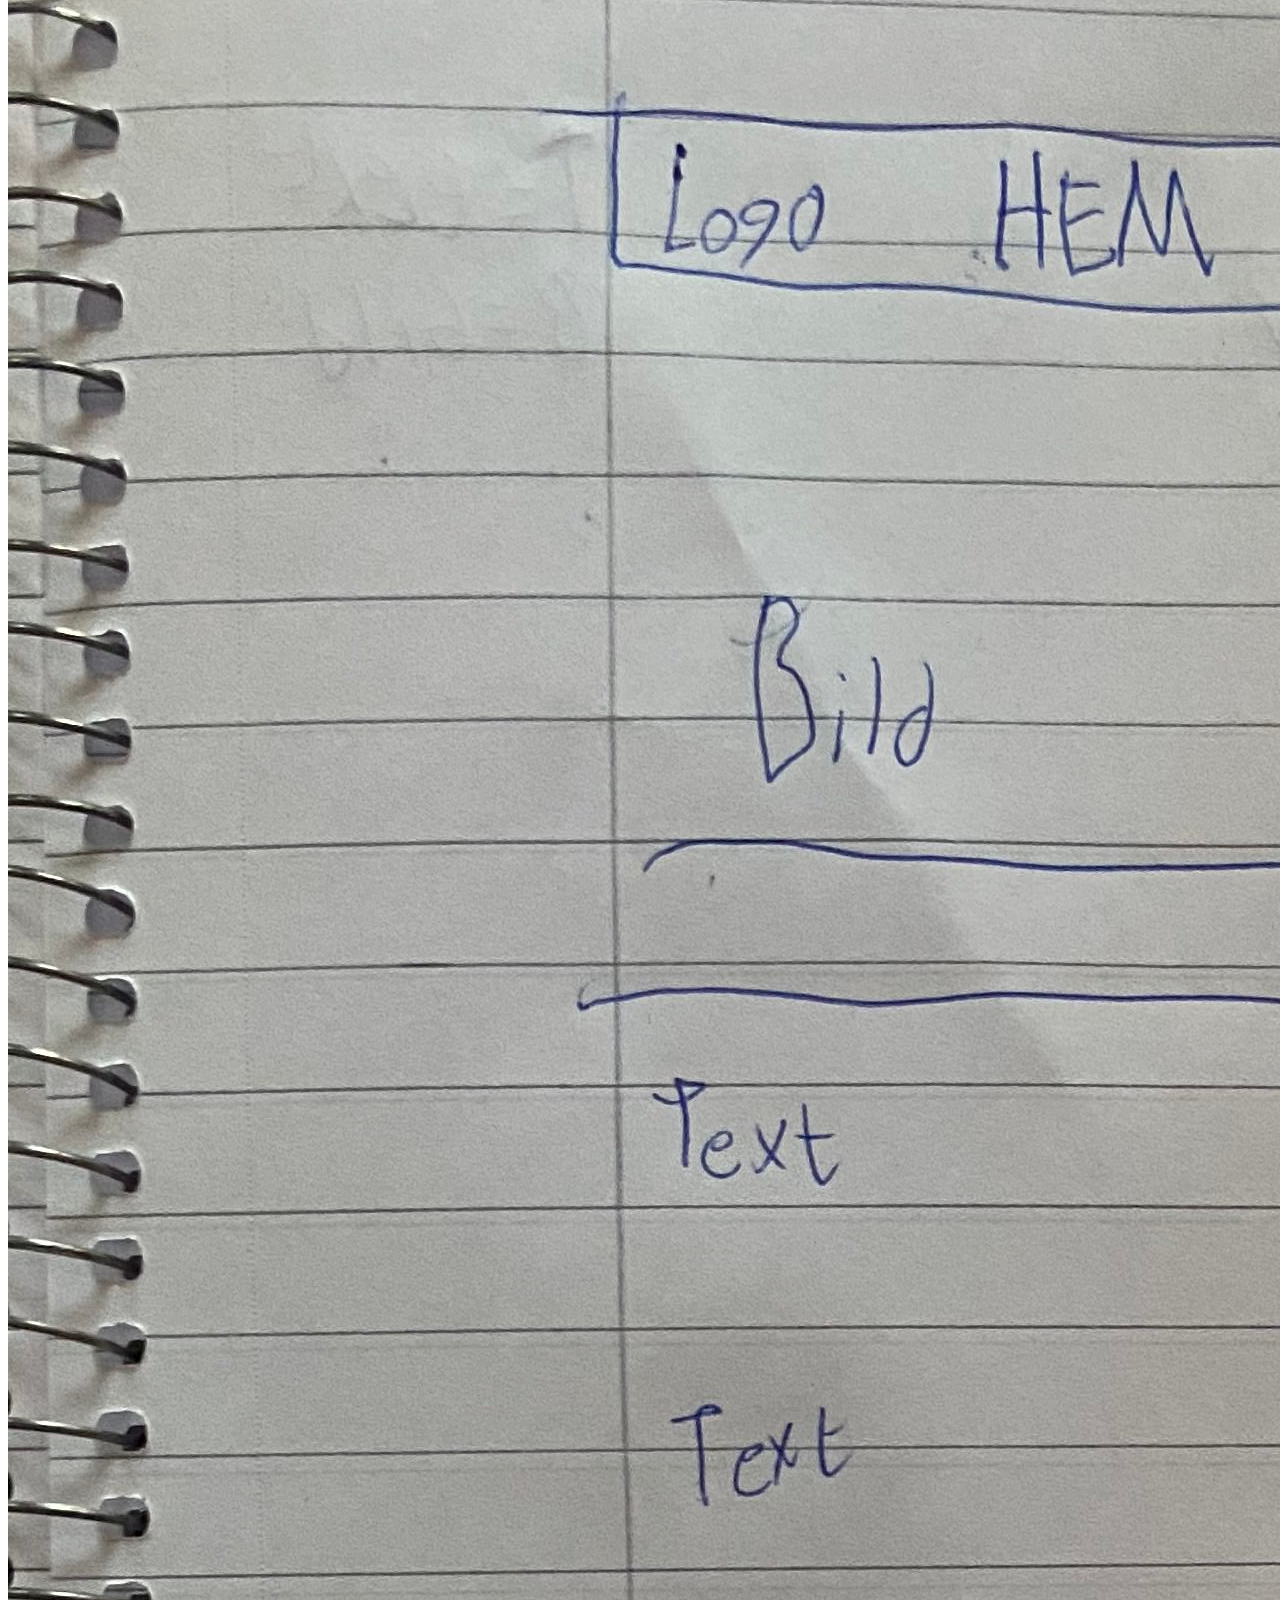
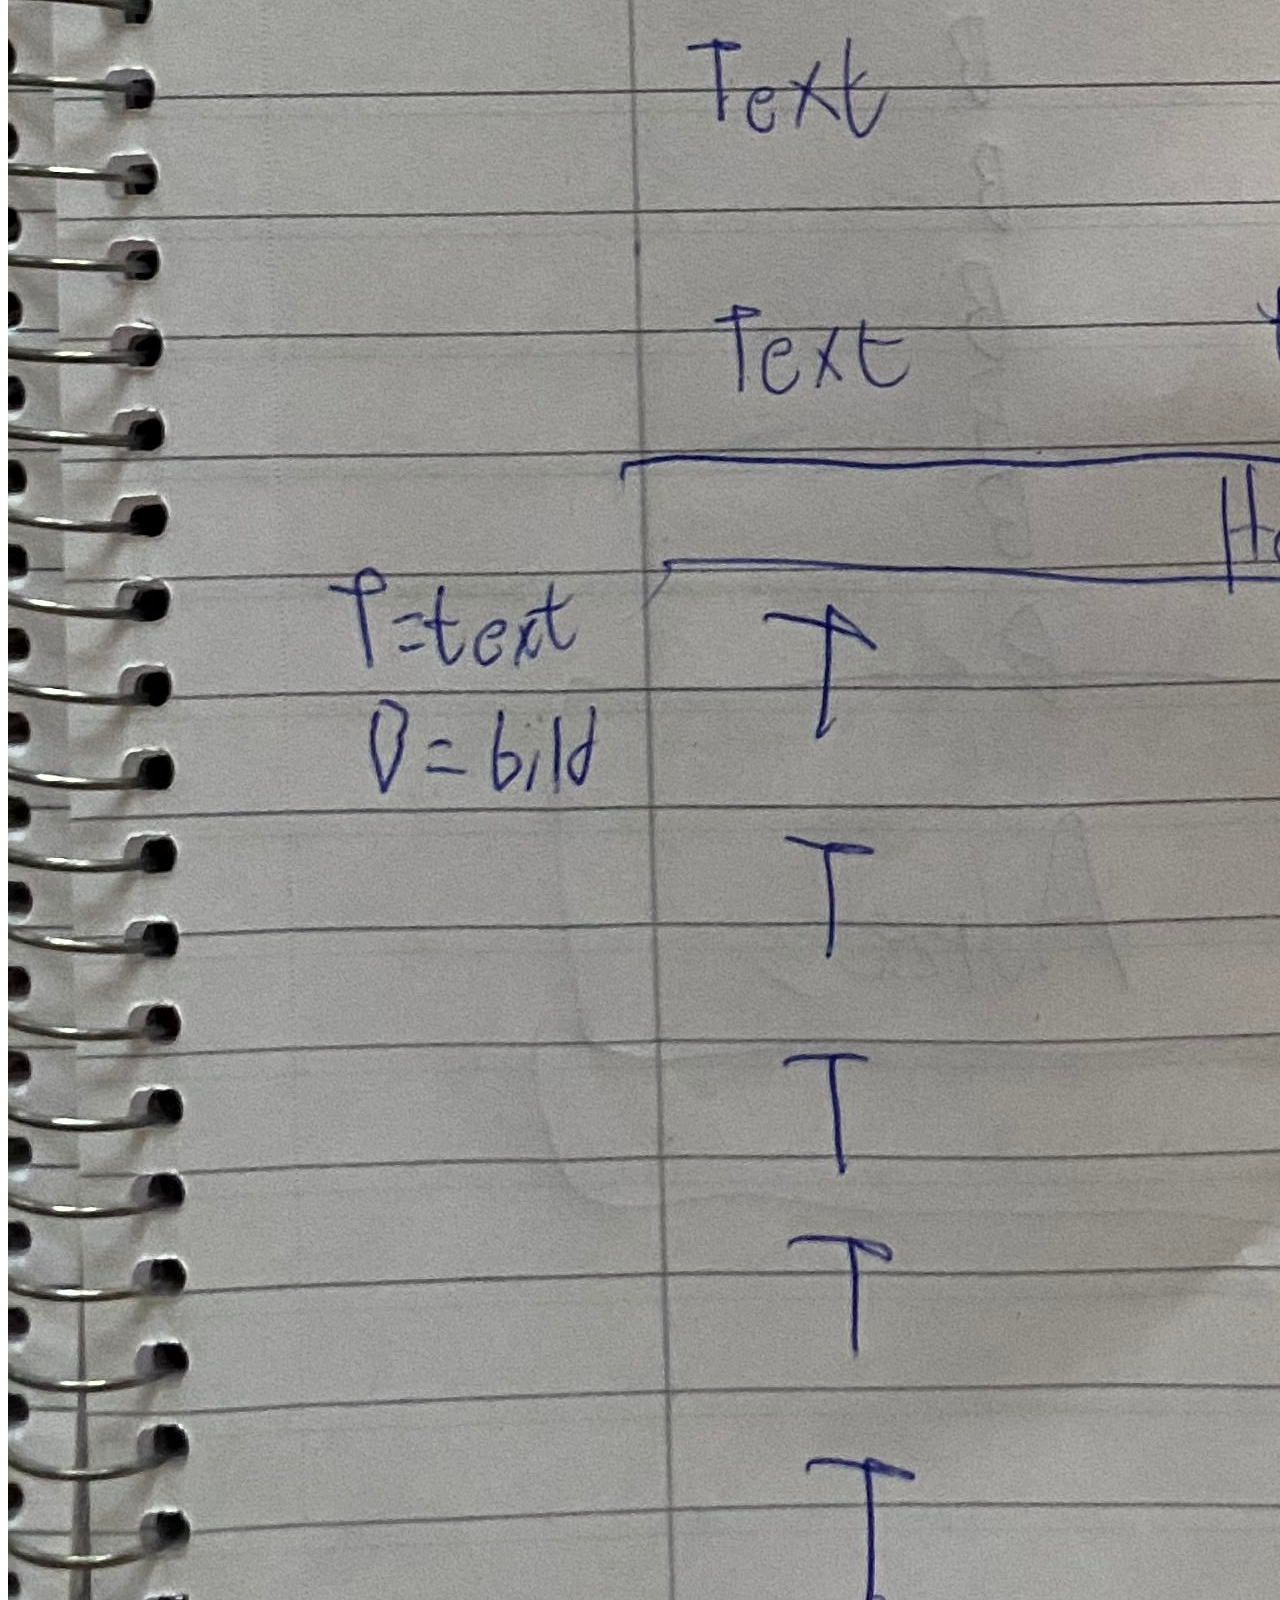
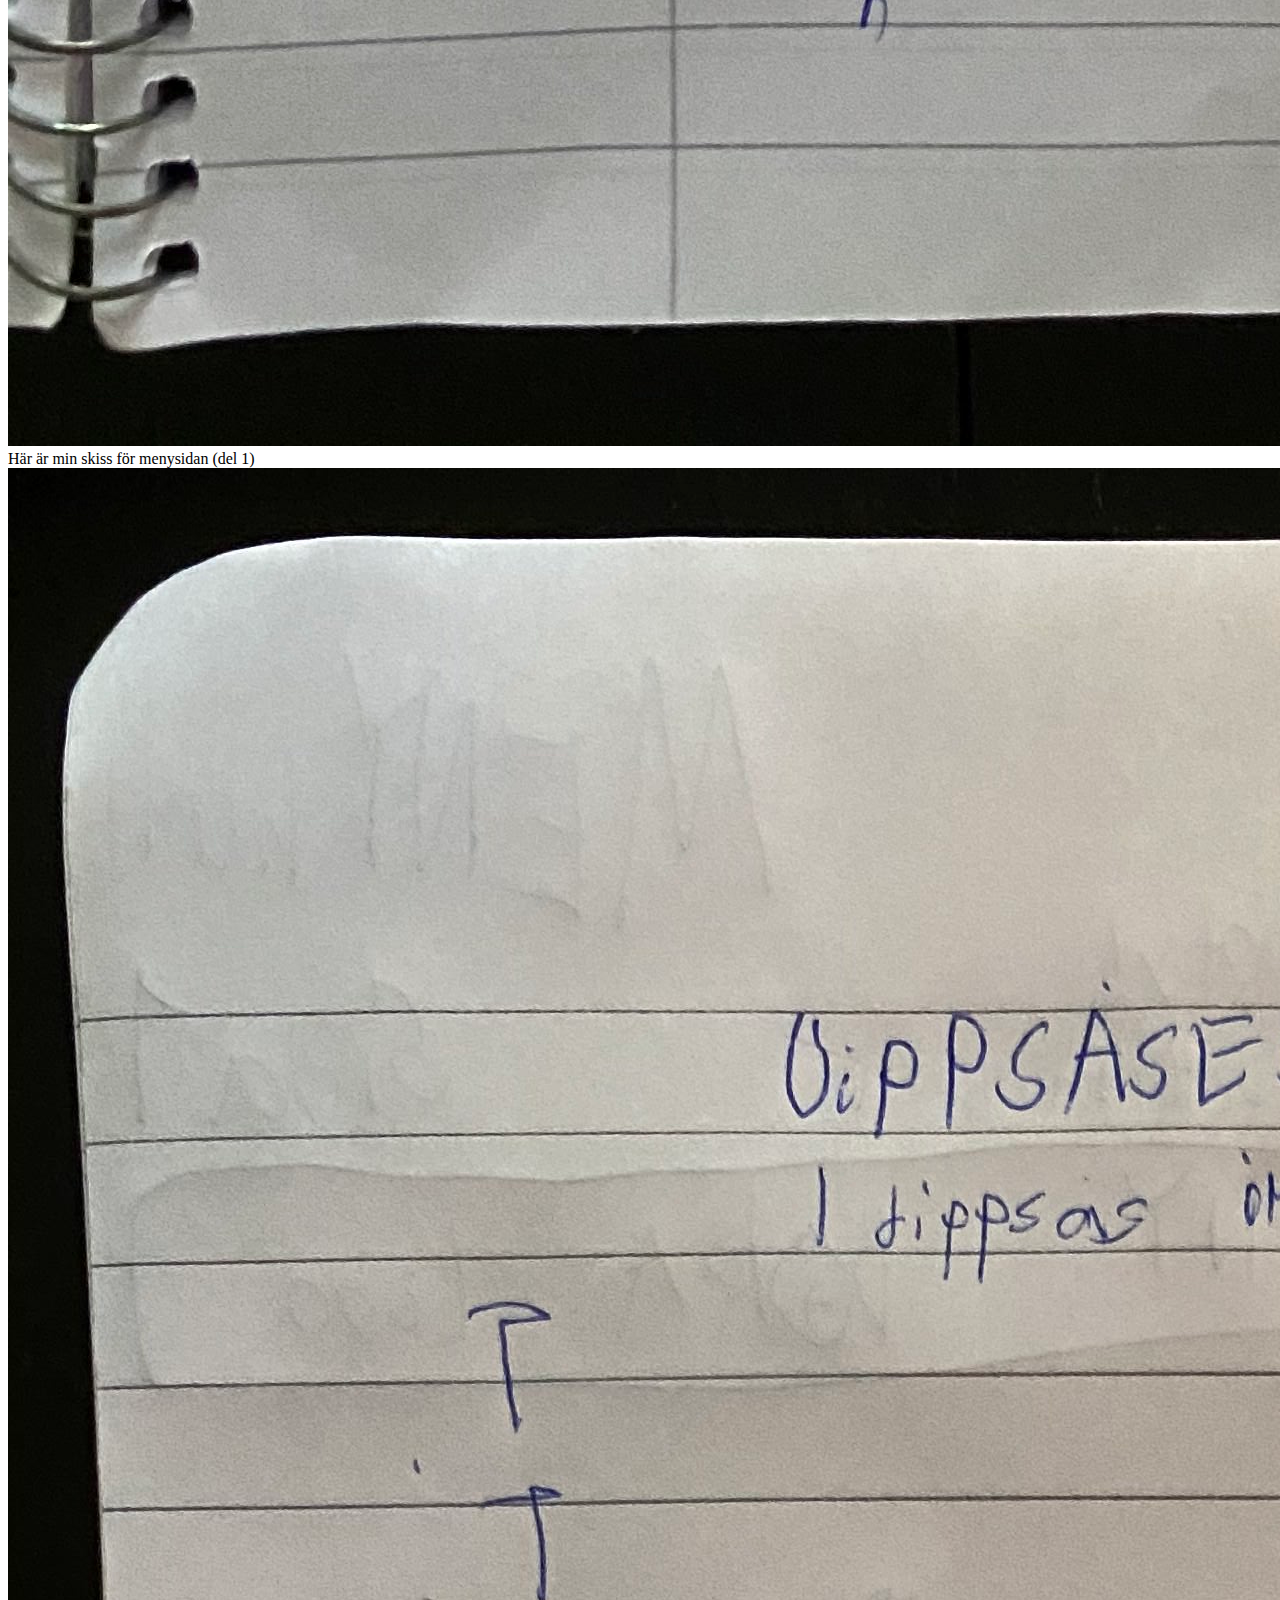
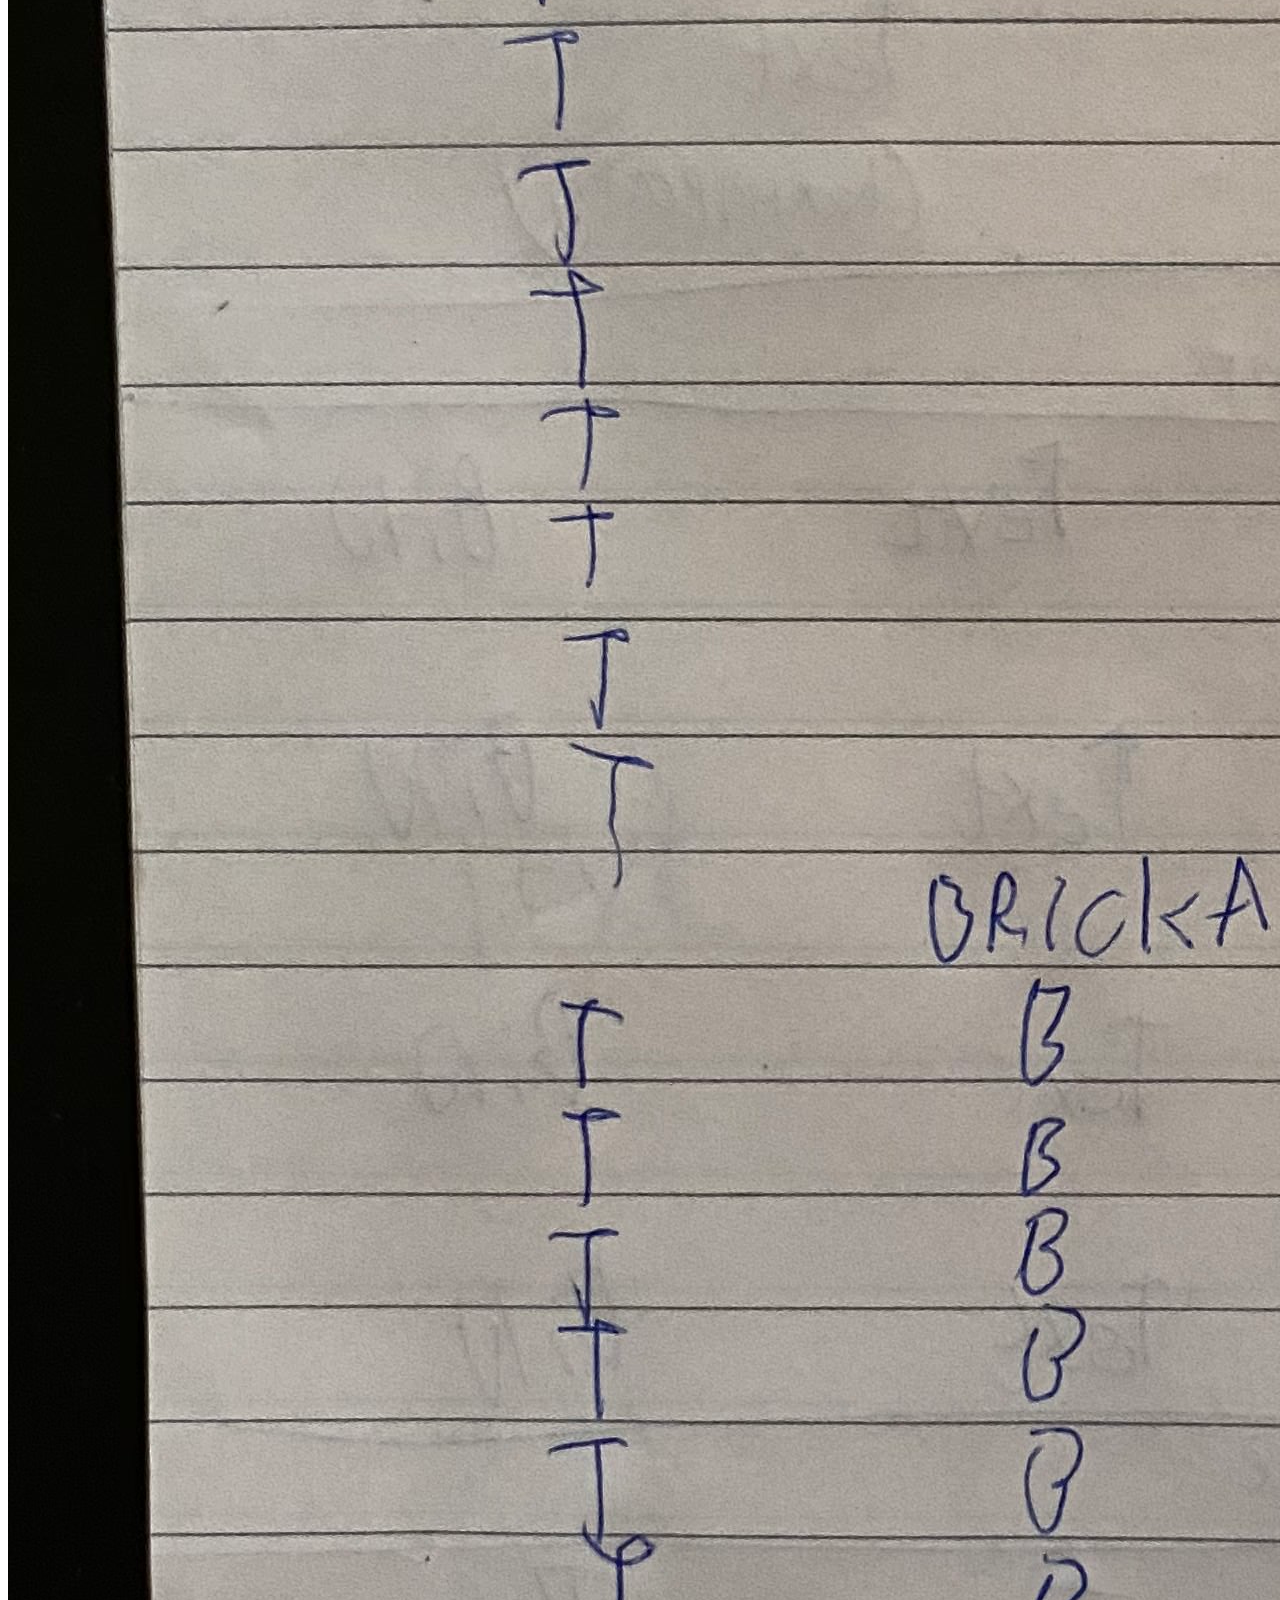
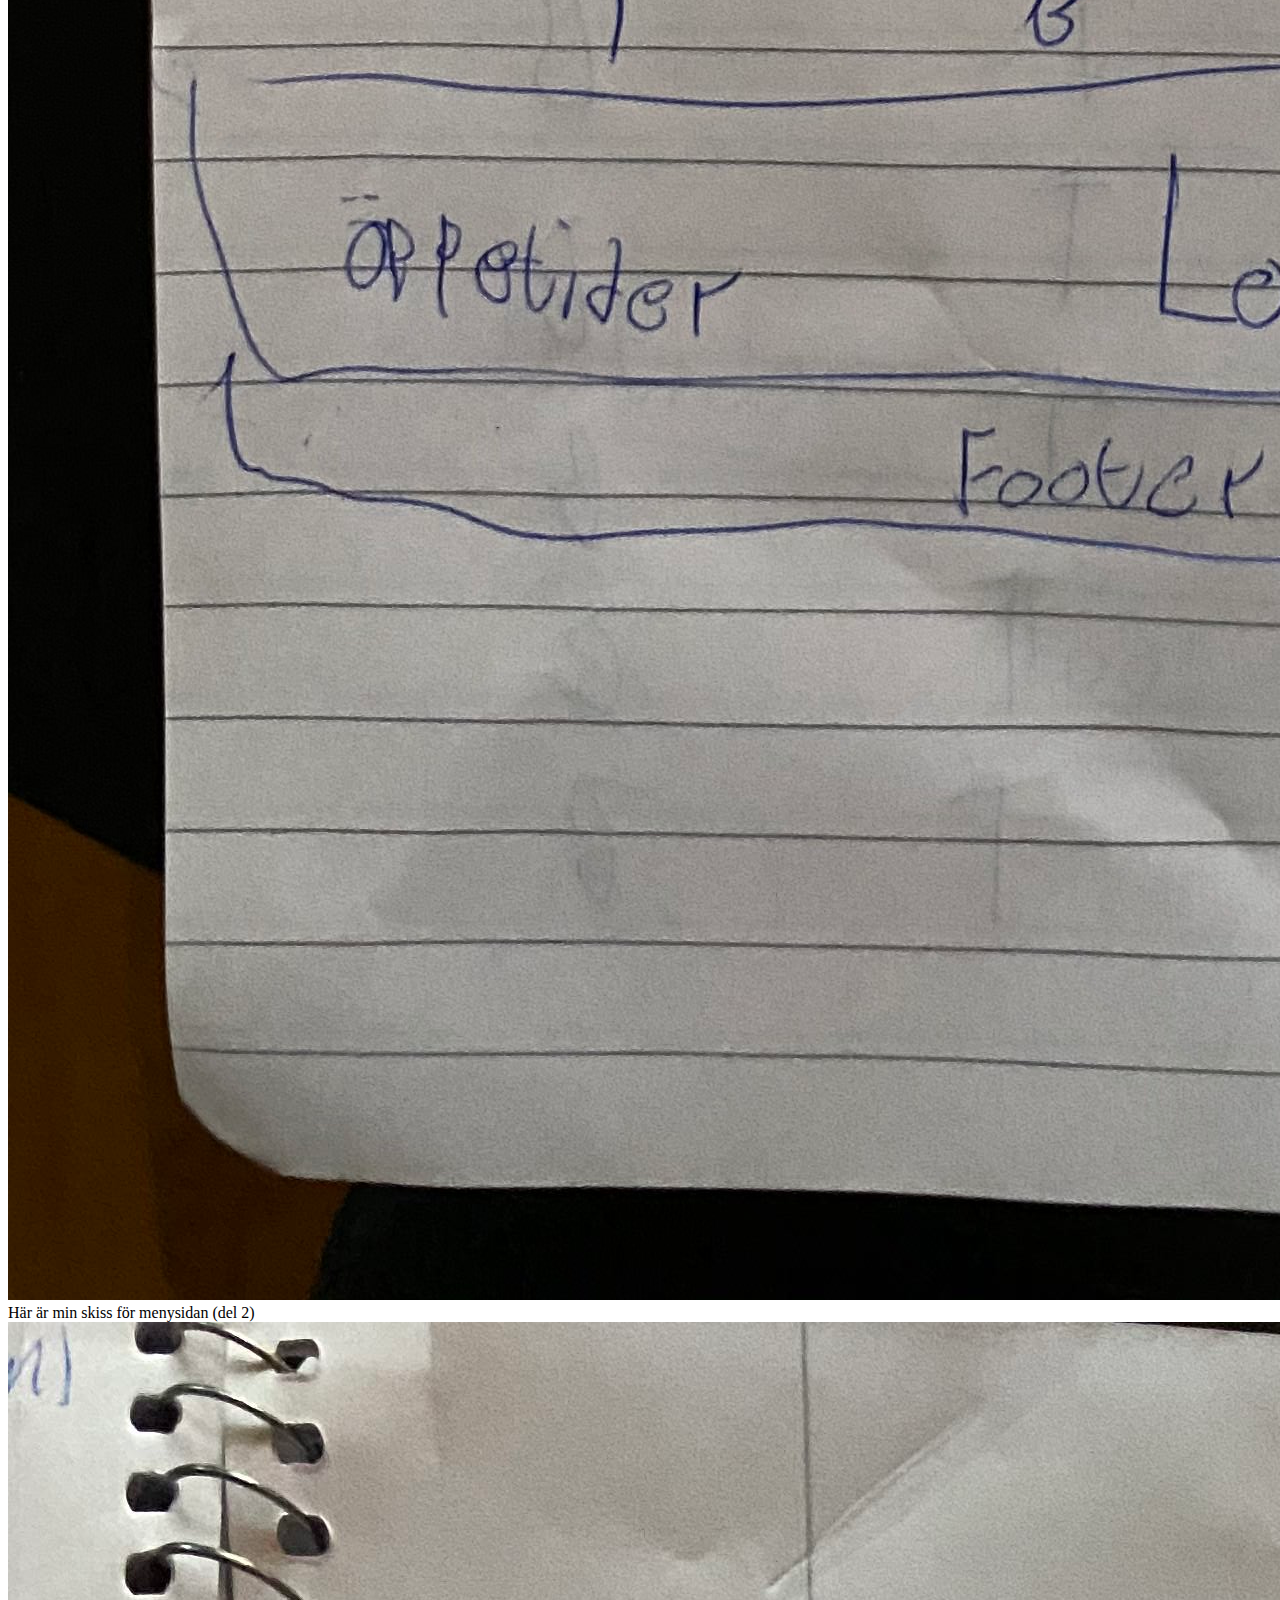
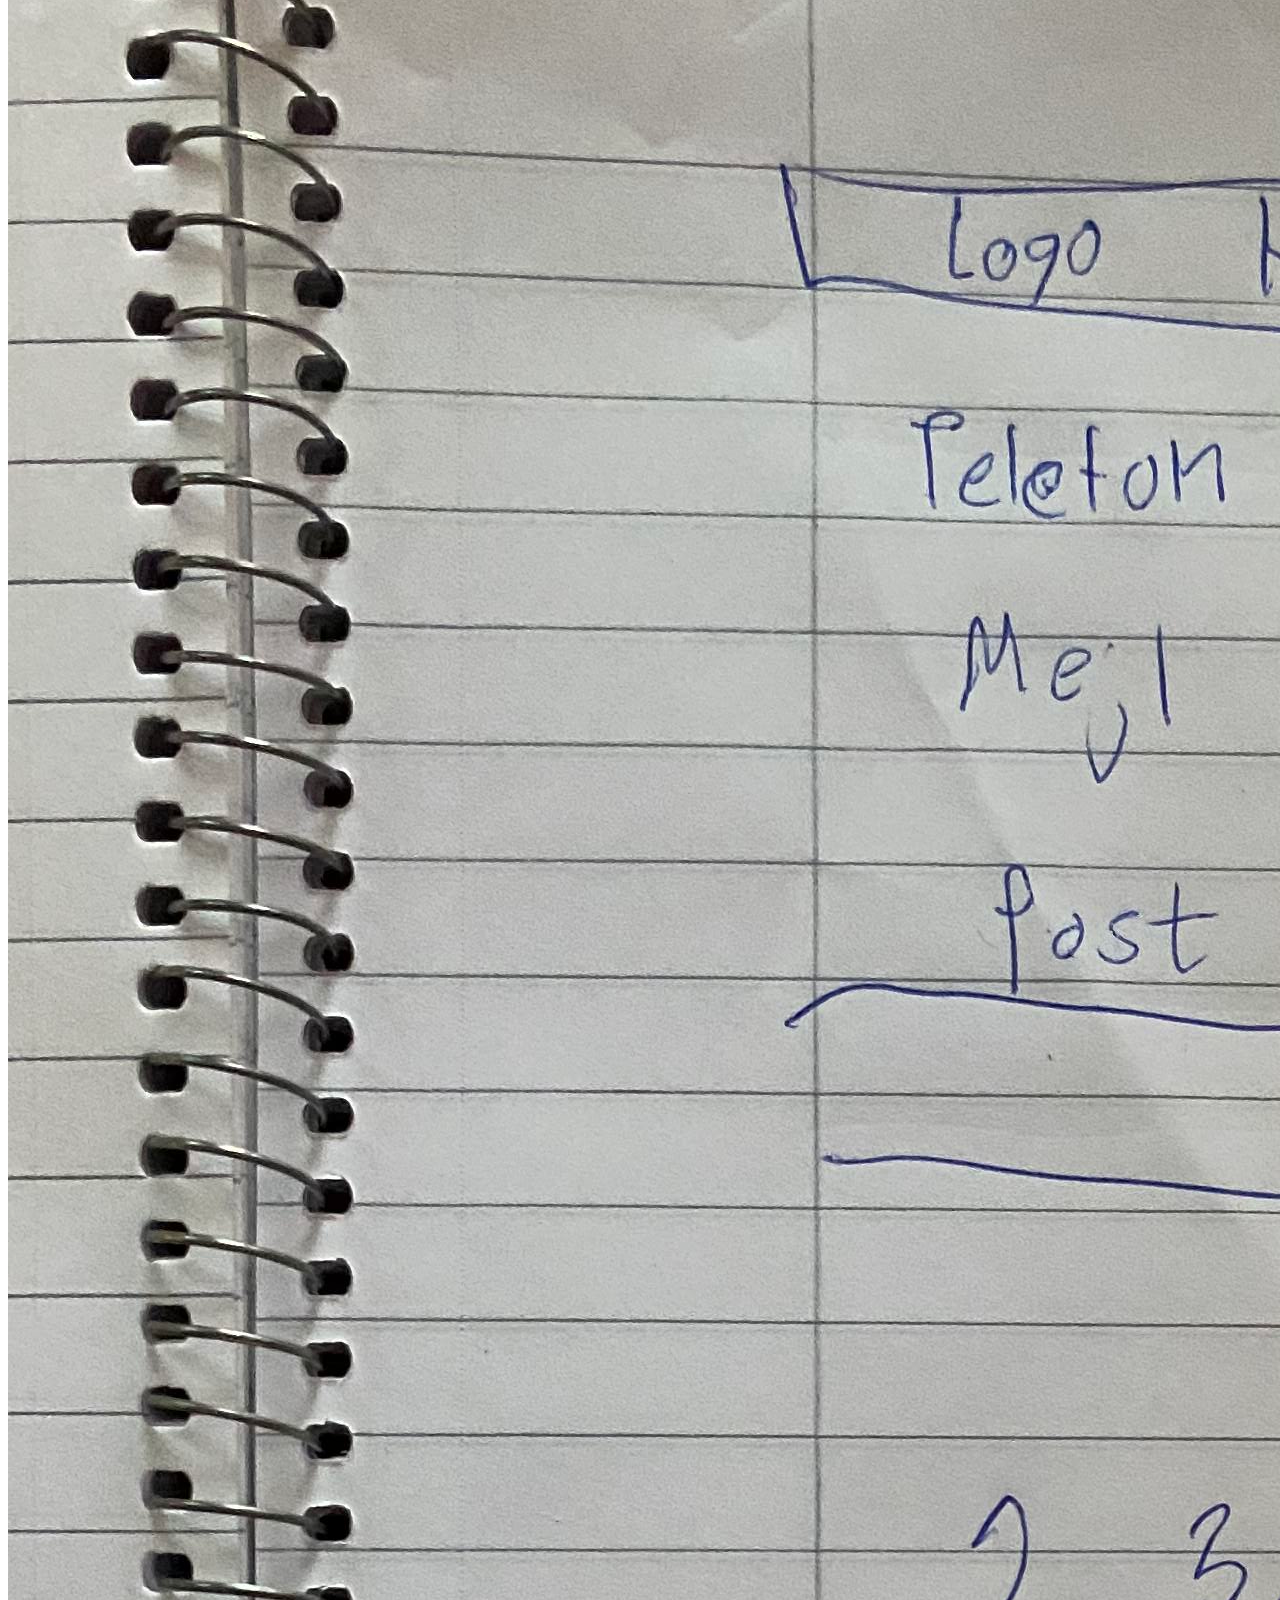
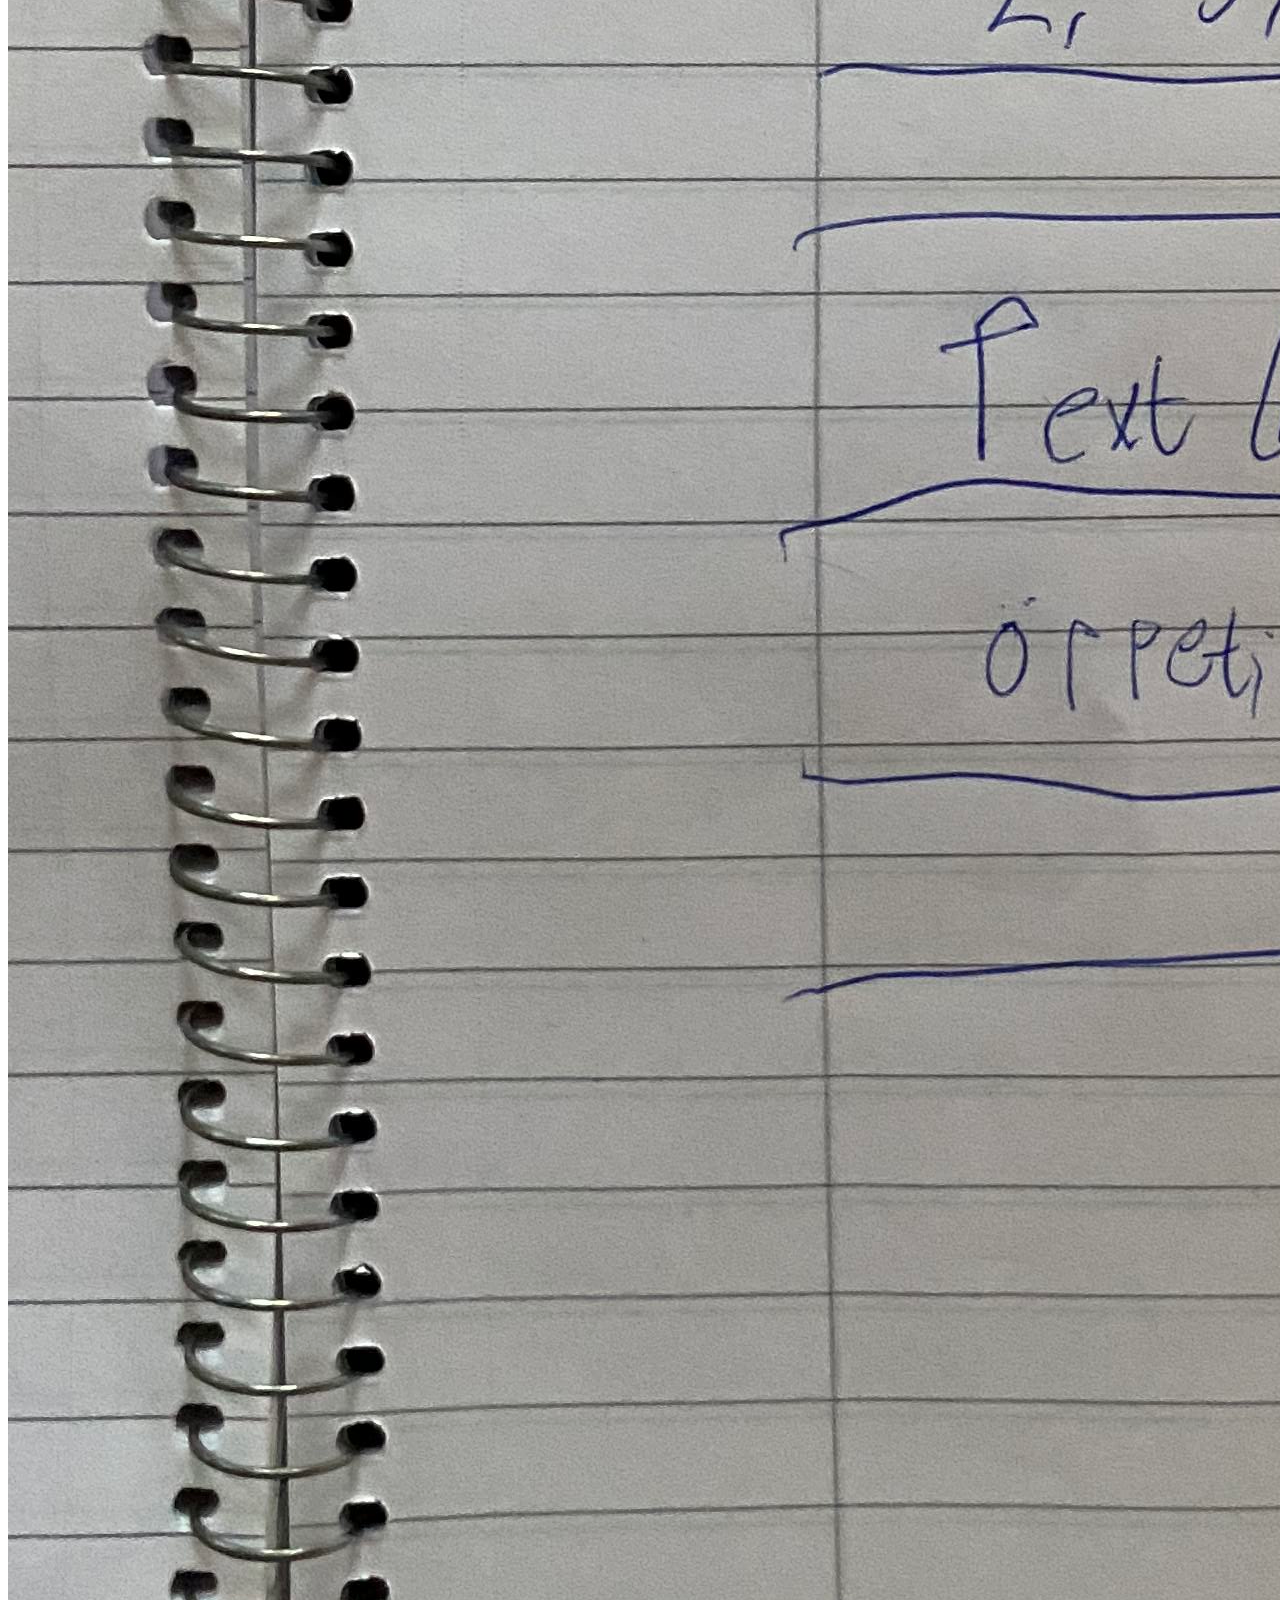
<file: misc/dokumentation.html>
<!-- Se den kommenterade texten i detta html-dokument för att se exempel och förklaringar på hur dokumentationen ska vara uppbyggd. -->

<!-- Länka till detta planeringsdokument i footern till din hemsida. -->

<!DOCTYPE html>
<html lang="en">
<head>
    <meta charset="UTF-8">
    <meta name="viewport" content="width=device-width, initial-scale=1.0">
    <meta http-equiv="X-UA-Compatible" content="ie=edge">
    <title>Dokumentation projekt Vt</title>

    <style>
        table, td, th {
            border: 1px solid black
        }
    </style>

</head>
<body>

    <h1>Dokumentation projekt Vt</h1>

    <h2>1. Idébeskrivning</h2>
    Jag ska göra en hamburgerresturang men att de bara säljer veganska hamburgare. Utöver det så ska det vara en
    vanlig restaurang lite utöver det vanliga med speciellt fokus på bland annat dippsåser och tillbehör som gör hamburgarna goda. Den ska 
    stylas både med CSS-grid och CSS-flex och arbetet förväntas vara klart torsdag 17 december. Målgruppen för detta är både 
    de som söker efter en ny vardag med nya veganska alternativ eller för veganer som har tröttnat på sin ursprungliga veganmat
    och vill hitta något nytt att äta i vardagen. Det öppnas alltså en ny värld för veganer som söker och letar efter
    något nytt, därför är denna restaurang strålande för denna typ av målgrupp.

    Huvudsidan kommer att innehålla en beskriving av det allra viktigaste, vad visionen är för restaurangen och öite mer allmän info. Den andra sidan
    kommer att fokusera på vad man kan beställa, exempelvis hamburgare, tillbehör, olika dippsåser och drickor får man en mer översikt på vad det är man 
    ska beställa, samt lite mer allmän info. Den tredje sidan är mer tänkt att man ska boka bord, genom mejl, post eller telefon. Det ska även gå
    att få information om hur man tar sig till restaurangen, både genom bil och kollektivtrafik. 

    <h2>2. Planering</h2>

    <h3>2.1 Handskiss</h3>
    <img src="../img/indexskiss.jpg">
    Här är min skiss för huvudsidan
    <img src="../img/menyskiss1.jpg">
    Här är min skiss för menysidan (del 1)
    <img src="../img/menyskiss2.jpg">
    Här är min skiss för menysidan (del 2)
    <img src="../img/bokaskiss.jpg">
    Här är min skiss för boka bord sidan

    <h3>2.2 Schema</h3>



    <table>
        <tr>
            <th>Vecka</th><th>På lektionen</th><th>Utanför lektionen</th>
        </tr>

        <tr>
            <td>47</td>
            <td>
                Start för projektet, skissa layouten för alla tre sidor, börja koda första sidan och lite på andra sidan
            </td>
            <td>
            Göra färdigt min huvudsida och börjat med min meny-sida. 
            </td>
        </tr>

        <tr>          
            <td>48</td>
            <td>
                Fortsätta med den andra sidan och eventuellt börja med den tredje och sista sidan.
            </td>
            <td>
            Inget görs utanför denna lektion denna vecka.
            </td>
        </tr>

        <tr>          
            <td>49</td>
            <td>
                Göra klart alla sidor samt börja förbättre sidan så den ser snyggare ut. Fixa eventuella problem som att exempel byta ut upphovsskyddade bilder eller fixa med flex och gridtekniker
            </td>
    
            <td>
            Inget görs utanför denna lektion denna vecka.
            </td>
        </tr>

        <tr>           
            <td>50</td>
            <td>
              Fortsätta förbättra sidan, försöka bli klar med hela sidan som helhet och testa nya funktioner som gör sidan lättare. Börja med logotypen.  
            </td>
            <td>
            Felsöka saker i sidan samt byta ut bilder som inte är upphovsrättsskyddade. Ändra om bland vissa saker som jag inte är nöjd med.
            </td>
        </tr>

        <tr>           
            <td>51</td>
            <td>
            The final touch, fixa absolut sista på logotypen och hemsidan så att den ser perfekt ut.
            </td>
            <td>
            Inget görs utanför denna lektion denna vecka.
            </td>
        </tr>


    </table>


    <h2>3. Dokumentation</h2>
    <!-- Här skriver du efter varje lektion. Vad har jag gjort? Vad gick bra? Vad gick mindre bra? Vad ska jag tänka på till nästa gång? -->

    <h3>Lektion vecka 47</h3>
    Börjat med projektet. Jag har stylat en header, en nav och har även börjat på min första article för min index sida. Logotyp och bilder har inte satts in i sidan ännu men detta kommer att komma vid ett senare tillfälle. 
    Jag har använt bland annat CSS grid och CSS flex för att kunna få fram hur jag vill att rubrikerna ska sitta på bästa sätt. Jag har även skapat en struktur hur jag vill att sidan ska läggas upp med fem olika sidor som kallas 
    hem, meny, vision, kontakt och ta dig till oss, men detta kommer att komma upp vid ett senare tillfälle. Målet till nästa lektion är att jag ska ha stylat klart hela index hemsidan och en liten del av meny hemsidan. Det var 
    ganska lätt att koda detta men vissa saker var ganska svåra som att exempelvis komma ihåg tidigare saker som man har använt för att kunna använda det på denna hemsida. Syftet och målgruppen för sidan är alla veganer som söker 
    efter en riktigt bra hamburgare som smakar exakt som om det vore en vanlig hamburgare gjort på kött. Jag tror att sidan kommer bli klar i tid.

    <h3>Lektion vecka 48</h3>
    Idag har jag fortsatt att fixa med min meny-sida, har lagt in många bilder på hamburgare och tillbehören som ska vara med. Det som gick bra var att jag hittade många bra bilder som passade bra till sidan, och att även få 
    till en snygg design på hur meny-sidan ska se ut. Det som gick mindre bra var att jag inte fick till storlekarna på bilderna helt som jag ville ha det, men med lite hjälp på vägen så blev
    det till slut väldigt bra.

    <h3>Lektion vecka 49</h3>
    Idag har jag gjort färdigt min meny-sida helt och hållet. Jag har också korrigerat lite 
    problem som jag har haft problem med, exempelvis att jag har mer en ett css-dokument som
     jag nu har satt ihop till ett enda dokument. Dessutom har jag åtgärdat lite bilder som 
     såg konstiga ut och ändrat de till rätt storlek. Nästa gång ska logotypen börja göras 
     och jag ska också bli klar med den sista sidan, som inte kräver så mycket jobb. Det som 
     gick bra idag var att jag fick in alla bilder på ett bra sätt och på det sättet som jag
     ville ha de, jag tycker CSS är en väldigt enkel och bra teknik att jobba med när man
     stylar hemsidor.

    <h3>Lektion vecka 50</h3>
    Idag är hemsidan nästan klar, det är enbart några små detaljer som återstår. Jag har börjat med min
    boka bord sida, bland annat så har jag lagt in hur man kan boka bord och jag har även lagt in en maillänk
    så att man kan mejla restaurangen om man skulle vilja boka bord på det sättet. Jag har lagt in att man
    även kan ringa restaurangen och att man kan posta brev till restaurangen om man skulle vilja göra det.
    Även hur man tar sig till restaurangen är också med, för tillfället finns endast instruktioner på hur
    man tar sig dit med kollektivtrafik men jag ska även lägga till hur man kör dit med bil. Logotypen började
    jag inte med denna gången men det kommer troligtvis att göras utanför lektionen så att jag hinner bli klar
    med projektet tills nästa söndag, då det ska lämnas in. Jag ska även byta ut lite bilder pga att vissa
    är upphovsrättsskyddade samt att jag behöver komprimera vissa bilder för att de ska se okej ut att lämna
    in. Även logotyp och de sista sakerna på hemsidan ska göras under nästa vecka. Det rullade på bra idag, 
    jag fick gjort en del iallafall men det var svårt att kunna hitta exakt de rätta färgerna man behöver ha
    då man behöver exempelvis hex-kod osv. 

    <h3>Lektion vecka 51</h3>
    Idag är min hemsida helt färdig. Jag började att jobba på min logotyp, som jag blev klar med ganska fort. 
    För att kunna göra min logotyp använde jag både lagermaskar och justeringslager för att kunna få den logotyp jag ville ha.
    Det gick dock inte jättebra då programmet krånglade lite ibland men efter ett tag så fick jag till det jag ville ha. 
    Sedan sparade jag loggan och lade in den i img-mappen, både som png och psd fil. Sedan gick jag igenom hela min sida, 
    och förbättrade många saker i den, för det mesta ändrade jag på bilderna. Jag adderade också alt-attribut till varje bild 
    eftersom att jag glömde att göra detta under tidigare lektioner. Efter detta redigerade jag några bilder som hade blivit
    lite för stora och gjorde de mindre (dvs under 150kB). Sedan kollade jag min sida i en validator, jag fick enbart 
    varningar men eftersom att jag visste vad jag hade gjort och vad det var för fel så kunde jag åtgärda dessa snabbt och
    jag har nu en felfri sida från errors. Till sist avslutade jag med att ta en skärmdump på hela sidan och
    lämnade in det på Classroom. Nu är min sida helt klar och reflektionen om detta står längre ner.


    <h2>4. Testning</h2>
    <!-- Testa i Chrome + Firefox eller Safari (på både dator och mobil). Skiljer sig resultatet? Har du behövt anpassa ditt kod/innehåll efter de olika webbläsarna? Hur gick valideringen? Vad säger contrastchecker.com om text/bakgrundsfärg? Hur ser resultatet ut på en riktig telefon? -->
    <img src="../img/TestChrome.PNG">
    En test i webbläsaren Chrome
    <img src="../img/TestFirefox.PNG">
    En test i webbläsaren Firefox
    <img src="../img/TestVivaldi.PNG">
    En test i webbläsaren Vivaldi
    Resultaten skiljer sig inte eftersom att de webbläsarna som jag har testat fungerar ungefär på exakt samma sätt
    vilket har gjort att jag inte behövt anpassa de för att det ska fungera i andra webbläsare, inga justeringar behöver göras för detta.
    Valideringen gick ganska bra, det enda felet jag får är det här:
    <img src="../img/fel.PNG">
    Det blir detta felet eftersom att jag inte har använt några texttaggar i dessa articles. Men eftersom man inte 
    behöver detta när man skriver vanlig text så anser jag att det felet inte behöver åtgärdas, då sidans text visas som det ska ändå. 
    Contrastchecker säger att färgarna passar bra för hemsidan och att det är tydliga färger vilket gör färgerna bra att använda i min hemsida.
    Eftersom sidan inte ska vara anpassad för en mobil så behöver vi inte gå igenom hur sidan ser ut på en mobil.


    <h2>5. Utvärdering</h2>
    <!-- Ex: Vad gick bra/mindre bra? (i arbetet/din förmåga).
    Nyanserat: "hur hade det blivit om jag istället hade...?"
    Konkreta förbättringsförslag i produkt + process. -->
    I det stora hela tycker jag att jag har gjort en väldigt bra hemsida. Jag tycker att jag har lärt mig mycket om cssgrid och om hur 
    semantiska taggar fungerar och jag känner att jag har lyckats att få fram en riktigt bra sida. Det som gick bra var 
    att jag hittade väldigt snygga bilder för min hemsida som passade bra in i den designen jag hade. Jag fick också till det 
    jättebra för min grid-design som jag hade tänkt från början och jag har även lyckats få till det jag ville få i min planering 
    som jag skrev från början. Det som kunde gått bättre i projektet är att jag kunde ha lärt mig mer om hur flexbox tekniker 
    fungerar eftersom att jag känner att det har varit ett väldigt stort problem att få till detta vilket har gjort att jag har fått tänka om 
    lite i min design, men detta påverkade inte mitt resultat drastiskt utan det blev ungefär som jag ville ha det ändå. 
    Hade jag använt flexbox tekniker korrekt så hade säkert min sida sett snyggare ut och jag hade fått det precis som jag 
    hade velat men då detta inte påverkade det så mycket som jag trodde att det skulle göra så är jag ändå nöjd i det stora hela.
    Att göra logotypen gick också bra men jag känner att jag inte la ner jättemycket på den. Den är inte så avancerad men hade jag varit mer aktiv 
    på den Photoshop-lektionen vi hade så hade jag säkert kunnat utveckla min logga ännu mer och den hade förmodligen
    sett snyggare ut. Om logotypen och sidan hade förbättrats mer genom olika styletekniker och andra småsaker så hade jag varit helt nöjd med hemsidan, 
    men i nuläget så tycker jag ändå den ser bra ut, även fast den har sina brister i vissa fall. Dessutom hade jag kunnat tänka igenom mer 
    saker i min planering, som att exempelvis funderat mer på vilka taggar jag skulle använt, att min skiss skulle
    varit noggrannare och jag skulle också ha gjort en skiss av min logotyp innan jag började med den. Om jag 
    hade gjort detta så hade min sida säkert blivit snyggare och bättre anpassad, men detta är något som jag ska tänka 
    på tills nästa gång, att ha en mer noggrannare planering innan jag börjar med projektet!

</body>
</html>
</file>
<file: css/restaurangprojektet.css>
* {
    margin: 0;
}
.div1 {
    background-color: rgb(43, 46, 45);
    display: grid;
    grid-template-areas:
    "h1 h2 h3"
    "h4 h5 h6"
    ;
    grid-template-columns: repeat(3, 1fr);
    grid-template-rows: repeat(2, 1fr);
    width: 100vw;
    height: 30vh;
}
.header1 {
    grid-area: h1;
}
.header2 {
    display: flex;
    flex-direction: row;
    justify-content: center;
    grid-area: h2;
    font-size: 96px;
    color: white;
    font-family: 'Gill Sans', 'Gill Sans MT', Calibri, 'Trebuchet MS', sans-serif;
}
.header3 {
    grid-area: h3;
}
.header4 {
    grid-area: h4;
}
.header5 {
    display: flex;
    flex-direction: row;
    justify-content: center;
    grid-area: h5;
    font-size: 24px;
    font-family: 'Gill Sans', 'Gill Sans MT', Calibri, 'Trebuchet MS', sans-serif;
    color: white;
}
.header6 {
    grid-area: h6;
}
.div2 {
    display: grid;
    width: 100vw;
    height: 10vh;
    grid-template-areas: 
    "n1 n2 n3 n4 n5"
    ;
    grid-template-columns: repeat(5, 1fr);
    grid-template-rows: repeat(1, 1fr);
    background-image: linear-gradient(to right, white, grey);
    position: -webkit-sticky;
    position: sticky;
    top: 0;

}
.nav1 {
    grid-area: n1;
    background-color: rgb(39, 41, 40);
    color: white;
    display: flex;
    align-items: center;
    justify-content: center;
    font-family: 'Gill Sans', 'Gill Sans MT', Calibri, 'Trebuchet MS', sans-serif;

}
.nav2 {
    grid-area: n2;
    background-color: rgb(39, 41, 40);
    color: white;
    display: flex;
    align-items: center;
    justify-content: center;
    font-family: 'Gill Sans', 'Gill Sans MT', Calibri, 'Trebuchet MS', sans-serif;
    font-size: 30px;

}
.nav3 {
    grid-area: n3;
    background-color: rgb(39, 41, 40);
    color: white;
    display: flex;
    align-items: center;
    justify-content: center;
    font-family: 'Gill Sans', 'Gill Sans MT', Calibri, 'Trebuchet MS', sans-serif;
    font-size: 30px;

}
.nav4 {
    grid-area: n4;
    background-color: rgb(39, 41, 40);
    color: white;
    display: flex;
    align-items: center;
    justify-content: center;
    font-family: 'Gill Sans', 'Gill Sans MT', Calibri, 'Trebuchet MS', sans-serif;
    font-size: 30px;

}
.nav5 {
    grid-area: n5;
    background-color: rgb(39, 41, 40);
    color: white;
    display: flex;
    align-items: center;
    justify-content: center;
    font-family: 'Gill Sans', 'Gill Sans MT', Calibri, 'Trebuchet MS', sans-serif;

}
.div3 {
    display: grid;
    width: 100vw;
    height: 15vh;
    grid-template-areas: 
    "si"
    "sj"
    ;
    grid-template-columns: repeat(1, 1fr);
    grid-template-rows: repeat(2, 1fr);
    background-color: rgb(39, 41, 40);
    color: white;
    font-family: 'Gill Sans', 'Gill Sans MT', Calibri, 'Trebuchet MS', sans-serif;
}
.sectioni {
    font-size: 30px;
    display: flex;
    justify-content: center;
}
.sectionj {

    display: flex;
    justify-content: center;
}
.div4 {
    display: grid;
    width: 100vw;
    height: 66vh;
    grid-template-areas: 
    "a1 a2"
    "a1 a3"
    "a1 a4"
    ;
    grid-template-columns: repeat(2, 1fr);
    grid-template-rows: repeat(3, 1fr);
    background-image: linear-gradient(to right, white, grey);
    font-family: 'Gill Sans', 'Gill Sans MT', Calibri, 'Trebuchet MS', sans-serif;
}
.article1 {
    grid-area: a1;
    background-image: url(../img/oj.PNG);
    background-size: center;
    border-radius: 20px;

}
.article2 {
    grid-area: a2;
    display: flex;
    justify-content: center;
}
.article3 {
    grid-area: a3;
    display: flex;
    justify-content: center;
}
.article4 {
    grid-area: a4;
    color: rgb(8, 95, 8);
    display: flex;
    justify-content: center;
    font-size: 30px;
}
.sectionm {
    width: 100vw;
    height: 5vh;
    background-color: rgb(39, 41, 40);
    color: white;
    font-family: 'Gill Sans', 'Gill Sans MT', Calibri, 'Trebuchet MS', sans-serif;
    display: flex;
    justify-content: center;
}
.div5 {
    display:grid;
    width: 100vw;
    height: 100vh;
    grid-template-areas: 
    "a5 a6 a7 a8"
    "a9 a10 a11 a12"
    "a13 a14 a15 a16"
    "a17 a18 a19 a20"
    ;
    grid-template-columns: repeat(4, 1fr);
    grid-template-rows: repeat(4, 1fr);
    background-image: linear-gradient(to right, white, grey);
    font-family: 'Gill Sans', 'Gill Sans MT', Calibri, 'Trebuchet MS', sans-serif;


}
.article5 {
    grid-area: a5;
    display: flex;
    flex-direction: column;

    
}
.pengar {
    color: rgb(8, 95, 8);
}
.article6 {
    grid-area: a6;
}
.pommes {
    height: 10vw;
    width: 20vw;
}
.article7 {
    grid-area: a7;
}
.article8 {
    grid-area: a8;
}
.article9 {
    grid-area: a9;
}
.article10 {
    grid-area: a10;
}
.article11 {
    grid-area: a11;
}
.article12 {
    grid-area: a12;
}
.article13 {
    grid-area: a13;
}
.article14 {
    grid-area: a14;
}
.article15 {
    grid-area: a15;
}
.article16 {
    grid-area: a16;
}
.article17 {
    grid-area: a17;
}
.article18 {
    grid-area: a18;
}
.article19 {
    grid-area: a19;
}
.article20 {
    grid-area: a20;
}
.article21 {
    grid-area: a21;
}
.sectionn {
    width: 100vw;
    height: 3,5vh;
    background-color: rgb(39, 41, 40);
    color: white;
    font-family: 'Gill Sans', 'Gill Sans MT', Calibri, 'Trebuchet MS', sans-serif;
    display: flex;
    justify-content: center;
}
.sectiono {
    width: 100vw;
    height: 3,5vh;
    background-color: rgb(39, 41, 40);
    color: red;
    font-family: 'Gill Sans', 'Gill Sans MT', Calibri, 'Trebuchet MS', sans-serif;
    display: flex;
    justify-content: center;
}
.div6 {
    display:grid;
    width: 100vw;
    height: 200vh;
    grid-template-areas: 
    "a21 a22 a23 a24"
    "a25 a26 a27 a28"
    "a29 a30 a31 a32"
    "a33 a34 a35 a36"
    "a37 a38 a39 a40"
    ;
    grid-template-columns: repeat(4, 1fr);
    grid-template-rows: repeat(5, 1fr);
    background-image: linear-gradient(to right, white, grey);
    font-family: 'Gill Sans', 'Gill Sans MT', Calibri, 'Trebuchet MS', sans-serif;
}
.burgers {
    height: 40vh;
    width: 50vh;
}
.bengar {
    color: rgb(8, 95, 8);
    font-size: 45px;
}
.article21 {
    display: flex;
    flex-wrap: wrap;
    justify-content: center;
    text-align: center;   
}
.article22 {
    display: flex;
    flex-wrap: wrap;
    justify-content: center;
    text-align: center;   
}
.article23 {
    display: flex;
    flex-wrap: wrap;
    justify-content: center;
    text-align: center;   
}
.article24 {
    display: flex;
    flex-wrap: wrap;
    justify-content: center;
    text-align: center;   
}
.article25 {
    display: flex;
    flex-wrap: wrap;
    justify-content: center;
    text-align: center;   
}
.article26 {
    display: flex;
    flex-wrap: wrap;
    justify-content: center;
    text-align: center;   
}
.article27 {
    display: flex;
    flex-wrap: wrap;
    justify-content: center;
    text-align: center;   
}
.article28 {
    display: flex;
    flex-wrap: wrap;
    justify-content: center;
    text-align: center;   
}
.article29 {
    display: flex;
    flex-wrap: wrap;
    justify-content: center;
    text-align: center;   
}
.article30 {
    display: flex;
    flex-wrap: wrap;
    justify-content: center;
    text-align: center;   
}
.article31 {
    display: flex;
    flex-wrap: wrap;
    justify-content: center;
    text-align: center;   
}
.article32 {
    display: flex;
    flex-wrap: wrap;
    justify-content: center;
    text-align: center;   
}
.article33 {
    display: flex;
    flex-wrap: wrap;
    justify-content: center;
    text-align: center;   
}
.article34 {
    display: flex;
    flex-wrap: wrap;
    justify-content: center;
    text-align: center;   
}
.article35 {
    display: flex;
    flex-wrap: wrap;
    justify-content: center;
    text-align: center;   
}
.article36 {
    display: flex;
    flex-wrap: wrap;
    justify-content: center;
    text-align: center;   
}
.article37 {
    display: flex;
    flex-wrap: wrap;
    justify-content: center;
    text-align: center;   
}
.article38 {
    display: flex;
    flex-wrap: wrap;
    justify-content: center;
    text-align: center;   
}
.article39 {
    display: flex;
    flex-wrap: wrap;
    justify-content: center;
    text-align: center;   
}
.article40 {
    display: flex;
    flex-wrap: wrap;
    justify-content: center;
    text-align: center;   
}
.div7 {
    display: grid;
    width: 100vw;
    height: 160vh;
    grid-template-areas:
    "a41 a42"
    "a43 a44"
    "a45 a46"
    "a47 a48"
    "a49 a50"
    "a51 a52"
    "a53 a54"
    "a55 a56"
    "a57 a58"
    ;
grid-template-columns: repeat(2, 1fr);
grid-template-rows: repeat(9, 1fr);
background-image: linear-gradient(to right, white, grey);
font-family: 'Gill Sans', 'Gill Sans MT', Calibri, 'Trebuchet MS', sans-serif;
}
.sauce {
    height: 17vh;
    width: 17vh;
}
.article41 {
    display: flex;
    flex-wrap: wrap;
    justify-content: center;
    text-align: center;   
    flex-direction: column;
}
.article42 {
    display: flex;
    flex-wrap: wrap;
    justify-content: space-around;
    text-align: center;   
}
.article43 {
    display: flex;
    flex-wrap: wrap;
    justify-content: center;
    text-align: center;   
    flex-direction: column;
}
.article45 {
    display: flex;
    flex-wrap: wrap;
    justify-content: center;
    text-align: center;   
    flex-direction: column;
}
.article47 {
    display: flex;
    flex-wrap: wrap;
    justify-content: center;
    text-align: center;   
    flex-direction: column;
}
.article49 {
    display: flex;
    flex-wrap: wrap;
    justify-content: center;
    text-align: center;   
    flex-direction: column;
}
.article51 {
    display: flex;
    flex-wrap: wrap;
    justify-content: center;
    text-align: center;   
    flex-direction: column;
}
.article53 {
    display: flex;
    flex-wrap: wrap;
    justify-content: center;
    text-align: center;   
    flex-direction: column;
}
.article55 {
    display: flex;
    flex-wrap: wrap;
    justify-content: center;
    text-align: center;   
    flex-direction: column;
}
.article57 {
    display: flex;
    flex-wrap: wrap;
    justify-content: center;
    text-align: center;   
    flex-direction: column;
}
.article44 {
    display: flex;
    flex-wrap: wrap;
    justify-content: space-around;
    text-align: center;   
}
.article46 {
    display: flex;
    flex-wrap: wrap;
    justify-content: space-around;
    text-align: center;   
}
.article48 {
    display: flex;
    flex-wrap: wrap;
    justify-content: space-around;
    text-align: center;   
}
.article50 {
    display: flex;
    flex-wrap: wrap;
    justify-content: space-around;
    text-align: center;   
}
.article52 {
    display: flex;
    flex-wrap: wrap;
    justify-content: space-around;
    text-align: center;   
}
.article54 {
    display: flex;
    flex-wrap: wrap;
    justify-content: space-around;
    text-align: center;   
}
.article56 {
    display: flex;
    flex-wrap: wrap;
    justify-content: space-around;
    text-align: center;   
}
.article58 {
    display: flex;
    flex-wrap: wrap;
    justify-content: space-around;
    text-align: center;   
}
.div8 {
    display: grid;
    width: 100vw;
    height: 150vh;
    grid-template-areas:
    "a59 a60 a61 a62"
    "a63 a64 a65 a66"
    "a67 a68 a69 a70"
    "a71 a72 a73 a74"
    "a75 a76 a77 a78"
    "a79 a80 a81 a82"
    ;
grid-template-columns: repeat(4, 1fr);
grid-template-rows: repeat(6, 1fr);
background-image: linear-gradient(to right, white, grey);
font-family: 'Gill Sans', 'Gill Sans MT', Calibri, 'Trebuchet MS', sans-serif;
}
.dricka {
    height: 25vh;
    width: 7,5vh;
}
.article60 {
    display: flex;
    flex-wrap: wrap;
    justify-content: center;
    text-align: center;   
}
.article62 {
    display: flex;
    flex-wrap: wrap;
    justify-content: center;
    text-align: center;   
}
.article64 {
    display: flex;
    flex-wrap: wrap;
    justify-content: center;
    text-align: center;   
}
.article66 {
    display: flex;
    flex-wrap: wrap;
    justify-content: center;
    text-align: center;   
}
.article68 {
    display: flex;
    flex-wrap: wrap;
    justify-content: center;
    text-align: center;   
}
.article70 {
    display: flex;
    flex-wrap: wrap;
    justify-content: center;
    text-align: center;   
}
.article72 {
    display: flex;
    flex-wrap: wrap;
    justify-content: center;
    text-align: center;   
}
.article74 {
    display: flex;
    flex-wrap: wrap;
    justify-content: center;
    text-align: center;   
}
.article76 {
    display: flex;
    flex-wrap: wrap;
    justify-content: center;
    text-align: center;   
}
.article78 {
    display: flex;
    flex-wrap: wrap;
    justify-content: center;
    text-align: center;   
}
.article80 {
    display: flex;
    flex-wrap: wrap;
    justify-content: center;
    text-align: center;   
}
.article82 {
    display: flex;
    flex-wrap: wrap;
    justify-content: center;
    text-align: center;   
}
.article59 {
    display: flex;
    flex-wrap: wrap;
    justify-content: center;
    text-align: center;   
}
.article61 {
    display: flex;
    flex-wrap: wrap;
    justify-content: center;
    text-align: center;   
}
.article63 {
    display: flex;
    flex-wrap: wrap;
    justify-content: center;
    text-align: center;   
}
.article65 {
    display: flex;
    flex-wrap: wrap;
    justify-content: center;
    text-align: center;   
}
.article67 {
    display: flex;
    flex-wrap: wrap;
    justify-content: center;
    text-align: center;   
}
.article69 {
    display: flex;
    flex-wrap: wrap;
    justify-content: center;
    text-align: center;   
}
.article71 {
    display: flex;
    flex-wrap: wrap;
    justify-content: center;
    text-align: center;   
}
.article73 {
    display: flex;
    flex-wrap: wrap;
    justify-content: center;
    text-align: center;   
}
.article75 {
    display: flex;
    flex-wrap: wrap;
    justify-content: center;
    text-align: center;   
}
.article77 {
    display: flex;
    flex-wrap: wrap;
    justify-content: center;
    text-align: center;   
}
.article79 {
    display: flex;
    flex-wrap: wrap;
    justify-content: center;
    text-align: center;   
}
.article81 {
    display: flex;
    flex-wrap: wrap;
    justify-content: center;
    text-align: center;   
}
.div9 {
    background-color: rgb(43, 46, 45);
    display: grid;
    grid-template-areas:
    "s1 s2 s3"
    ;
    grid-template-columns: repeat(3, 1fr);
    grid-template-rows: repeat(1, 1fr);
    width: 100vw;
    height: 30vh;
}
.div10 {
    display: grid;
    width: 100vw;
    height: 66vh;
    grid-template-areas: 
    "a83 a84"
    "a83 a85"
    ;
    grid-template-columns: repeat(2, 1fr);
    grid-template-rows: repeat(2, 1fr);
    grid-gap: 20px;
    background-image: linear-gradient(to right, white, grey);
    grid-gap: 2px;
}
.article83 {
    grid-area: a83;
    border-radius: 20px;
}
.article84 {
    grid-area: a84;
    display: flex;
    align-items: center;
    justify-content: center;
    font-family: 'Gill Sans', 'Gill Sans MT', Calibri, 'Trebuchet MS', sans-serif;
}
.article85 {
    grid-area: a85;
    display: flex;
    flex-direction: row;
    justify-content: center;
    font-family: 'Gill Sans', 'Gill Sans MT', Calibri, 'Trebuchet MS', sans-serif;
}
* {
    margin: 0;
}
.div11 {
    display: grid;
    width: 100vw;
    height: 66vh;
    grid-template-areas: 
    "a87 a86"
    "a88 a86"
    ;
    grid-template-columns: repeat(2, 1fr);
    grid-template-rows: repeat(2, 1fr);
    grid-gap: 20px;
    background-image: linear-gradient(to right, white, grey);
    grid-gap: 2px;
}
.article86 {
    grid-area: a86;
    border-radius: 20px;
}
.article87 {
    grid-area: a87;
    display: flex;
    align-items: center;
    justify-content: center;
    font-family: 'Gill Sans', 'Gill Sans MT', Calibri, 'Trebuchet MS', sans-serif;
}
.article88 {
    grid-area: a88;
    display: flex;
    flex-direction: row;
    justify-content: center;
    font-family: 'Gill Sans', 'Gill Sans MT', Calibri, 'Trebuchet MS', sans-serif;
    margin: 0;
}
.div12 {
    display: grid;
    width: 100vw;
    height: 66vh;
    grid-template-areas: 
    "a89 a90"
    ;
    grid-template-columns: repeat(2, 1fr);
    grid-template-rows: repeat(1, 1fr);
    background-image: linear-gradient(to right, white, grey);
    font-family: 'Gill Sans', 'Gill Sans MT', Calibri, 'Trebuchet MS', sans-serif;
    grid-gap: 2px;
}

.article89 {
    grid-area: a89;
    border-radius: 20px;
    background-repeat: no-repeat;
    background-size: 1000px;
}

.article90 {
    grid-area: a90;
    display: flex;
    flex-wrap: wrap;
    justify-content: center;
    align-content: center;   

}
.section1 {
    color: white;
    display: flex;
    align-items: center;
    justify-content: center;
    font-family: 'Gill Sans', 'Gill Sans MT', Calibri, 'Trebuchet MS', sans-serif;
}
.section2 {
    color: white;
    display: flex;
    align-items: center;
    justify-content: center;
    font-family: 'Gill Sans', 'Gill Sans MT', Calibri, 'Trebuchet MS', sans-serif;
}
.section3 {
    color: white;
    display: flex;
    align-items: center;
    justify-content: center;
    font-family: 'Gill Sans', 'Gill Sans MT', Calibri, 'Trebuchet MS', sans-serif;
}
.footer {
    background-color: black;
    color: white;
    width: 100vw;
    height: 10vh;
    font-size: 16px;
    font-family: 'Gill Sans', 'Gill Sans MT', Calibri, 'Trebuchet MS', sans-serif;
    display: flex;
    align-items: center;
    justify-content: center;
}
.div13 {
    display: grid;
    width: 100vw;
    height: 80vh;
    grid-template-areas: 
    "a91 a92"
    "a93 a94"
    "a95 a96"
    ;
    grid-template-columns: repeat(2, 1fr);
    grid-template-rows: repeat(3, 1fr);
    background-image: linear-gradient(to right, white, grey);
    font-family: 'Gill Sans', 'Gill Sans MT', Calibri, 'Trebuchet MS', sans-serif;
    grid-gap: 2px;
}
.boka {
    height: 25vh;
    width: 7,5vh
}
.article91 {
    grid-area: a91;
}
.article92 {
    grid-area: a92;
    display: flex;
    justify-content: right;
    align-content: right;
}
.lengar {
    color: rgb(8, 95, 8);
}
.div14 {
    display: grid;
    width: 100vw;
    height: 80vh;
    grid-template-areas: 
    "a97 a97 a97 a97 a97 a97 a97 a97"
    "a99 a100 a101 a102 a103 a104 a105 a106"
    "a98 a98 a98 a98 a98 a98 a98 a98"
    ;
    grid-template-columns: repeat(8, 1fr);
    grid-template-rows: repeat(2, 1fr);
    background-image: linear-gradient(to right, white, grey);
    font-family: 'Gill Sans', 'Gill Sans MT', Calibri, 'Trebuchet MS', sans-serif;
 
}
.article97 {
    grid-area: a97;
    font-size: 30px;
}
.article99 {
    grid-area: a99
}
.article100 {
    grid-area: a100
}
.article101 {
    grid-area: a101
}
.article102 {
    grid-area: a102
}
.article103 {
    grid-area: a103
}
.article104 {
    grid-area: a104
}
.article105 {
    grid-area: a105
}
.article106 {
    grid-area: a106
}
.article98 {
    grid-area: a98;
}
.linje {
    width: 20vh;
    height: 20vh;
}
.div15 {
    display: grid;
    width: 100vw;
    height: 25vh;
    grid-template-areas: 
    "a107 a108"
    ;
    grid-template-columns: repeat(2, 1fr);
    grid-template-rows: repeat(1, 1fr);
    background-image: linear-gradient(to right, white, grey);
    font-family: 'Gill Sans', 'Gill Sans MT', Calibri, 'Trebuchet MS', sans-serif;
}
.article107 {
font-size: 30px;
}
.navbild {
    width: 15vh;
    height: 15vh;
}
.logotyp {
    width: 40vh;
    height: 25vh;
}
.dipphuvud {
    height: 66vh;
    width: 100vh;
}
</file>
